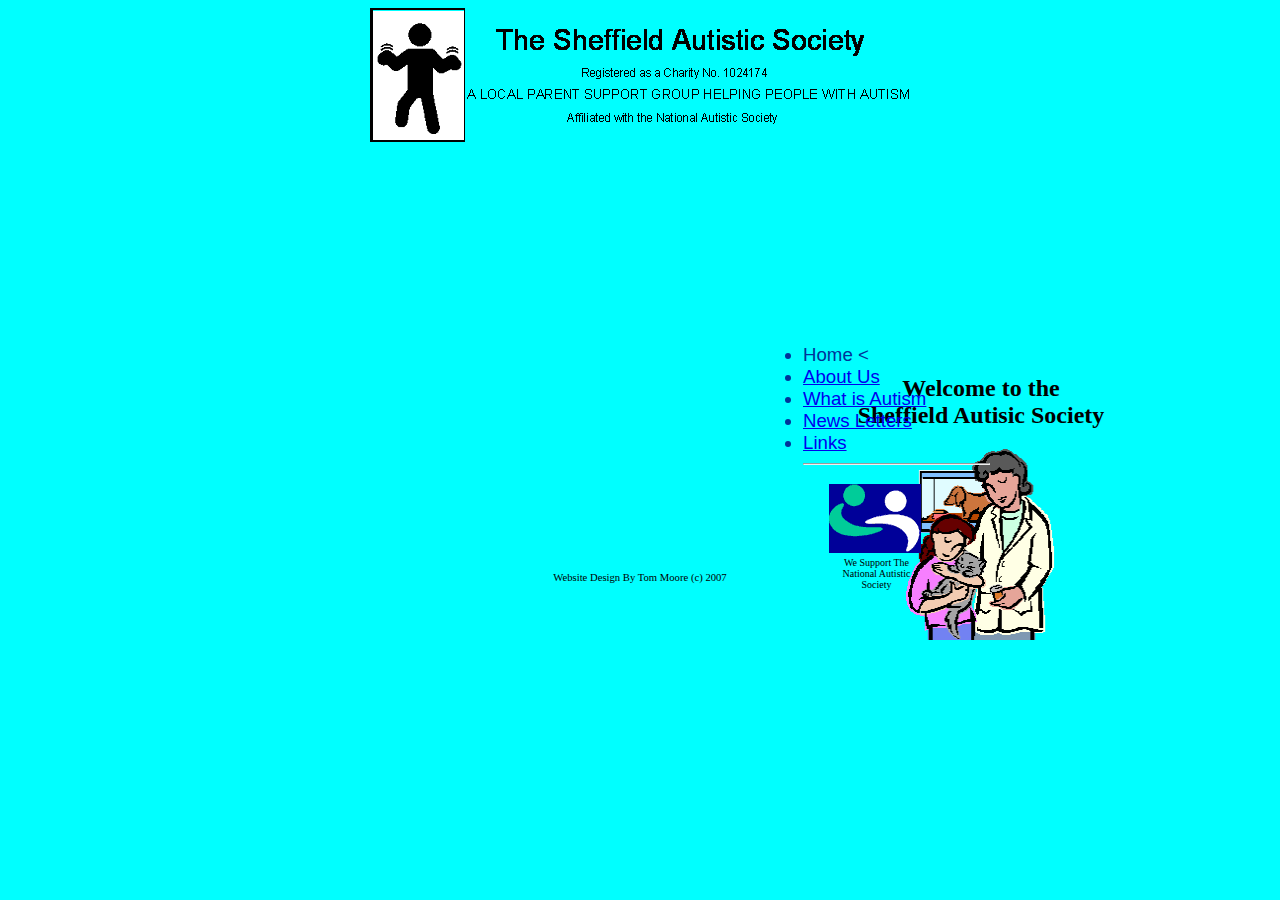
<file: Shauties/index.html>
<!DOCTYPE html PUBLIC "-//W3C//DTD XHTML 1.0 Transitional//EN" "http://www.w3.org/TR/xhtml1/DTD/xhtml1-transitional.dtd">
<html xmlns="http://www.w3.org/1999/xhtml">
<head>
<meta http-equiv="Content-Type" content="text/html; charset=iso-8859-1" />
<title>Sheffield Autistic Society</title>
<style type="text/css">
<!--
@import url("stylesheet.css");
.style1 {
	font-size: 14pt;
	font-family: Arial, Helvetica, sans-serif;
	color: #003399;
}
body {
	background-color: #00FFFF;
}
.style4 {font-size: 8pt}
.style2 {font-size: 10px}
.style6 {font-size: 10pt; font-family: Arial, Helvetica, sans-serif; color: #003399; }
-->
</style>
</head>

<body>
<div id="header" align="center"><img src="index_clip_image002.gif" alt="Sheffield Autisic Society" width="540" height="135" longdesc="Sheffield Autisic Society Logo" align="middle" /></div>
<div id="container">
 <div id = "center" class="column">
   <h2 align="center"><br />
     Welcome to the <br />
     Sheffield Autisic Society </h2>
	 <center><img src="index_clip_image002_0000.gif" alt="mother and Child" width="150" height="191" /></center>
 </div>
 <div id="left" class="column">
   <ul>
     <li class="style1">Home &lt; </li>
     <li class="style1"><a href="aboutus.html">About Us</a></li>
     <li class="style1"><a href="Whatis.html">What is Autism</a></li>
     <li class="style1"><a href="Newsletters.html">News Letters</a></li>
     <li class="style1"><a href="links.html">Links</a>
       <hr />
     </li>
   </ul>
   <table width="101" border="0" align="center">
     <tr>
       <td><a href="http://www.nas.org.uk"><img src="nas_logo_big.gif" alt="National Autistic Society" width="92" height="69" border="0" longdesc="http://www.nas.org.uk" /></a></td>
     </tr>
     <tr>
       <td><div align="center" class="style2">We Support The National Autistic Society </div></td>
     </tr>
   </table>
   <p>&nbsp;</p>
 </div>
</div>
<div align = "center" class="style4" id="footer">Website Design By Tom Moore (c) 2007 </div>
</body>
</html>
</file>
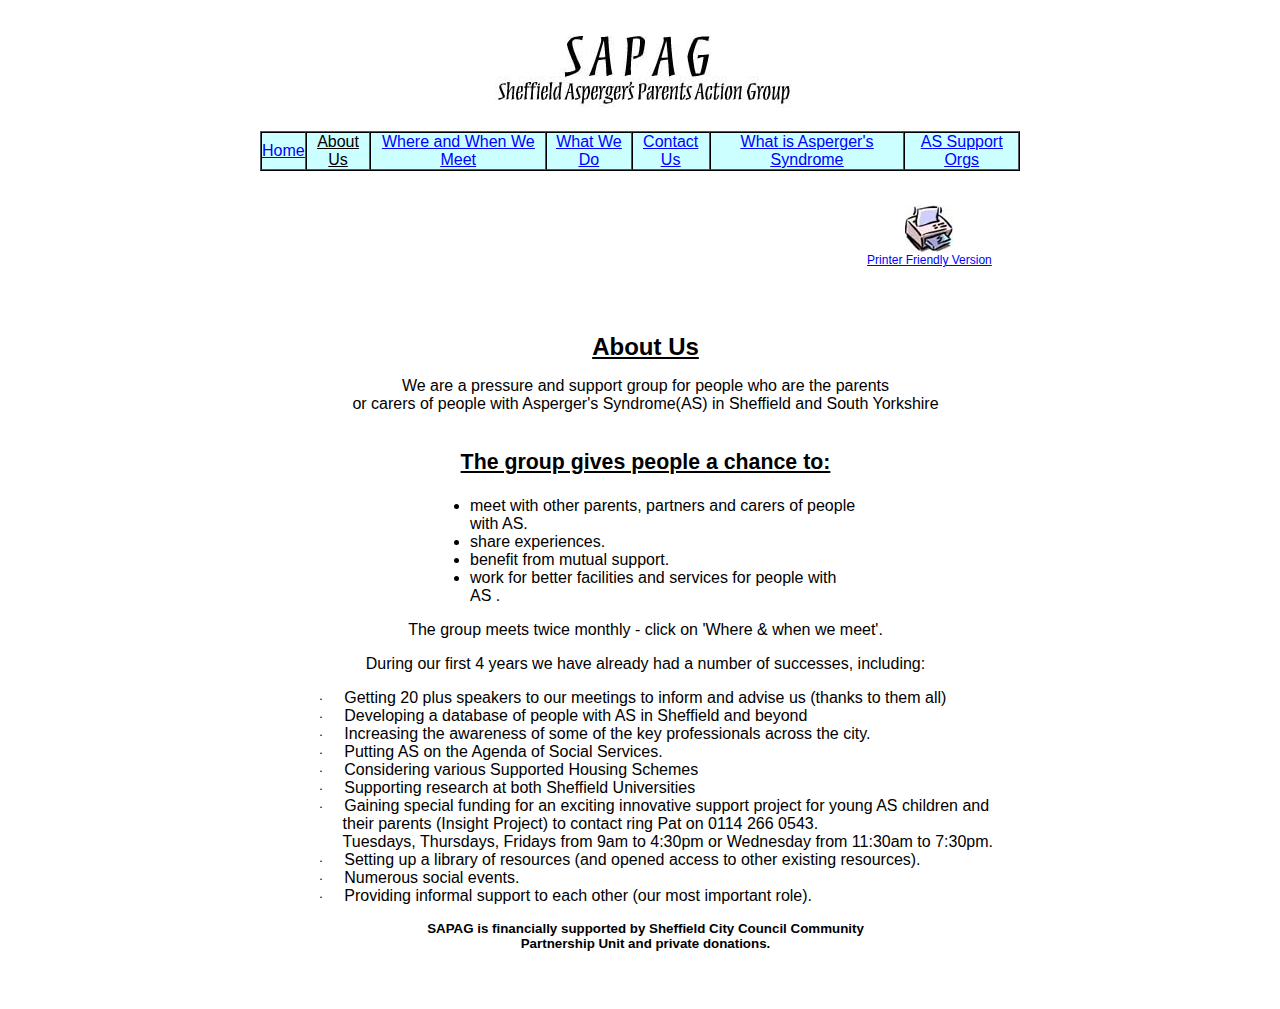
<file: SAPAG Website/AboutUs.html>
<!DOCTYPE HTML PUBLIC "-//W3C//DTD HTML 4.01 Transitional//EN" "http://www.w3.org/TR/html4/loose.dtd">
<html xmlns:v="urn:schemas-microsoft-com:vml" xmlns:o="urn:schemas-microsoft-com:office:office" xmlns:w="urn:schemas-microsoft-com:office:word" xmlns:st1="urn:schemas-microsoft-com:office:smarttags" xmlns="http://www.w3.org/TR/REC-html40"><head>



<meta http-equiv="Content-Type" content="text/html; charset=iso-8859-1">
<meta name="ProgId" content="Word.Document">
<meta name="Generator" content="Microsoft Word 10">
<meta name="Originator" content="Microsoft Word 10">
<link rel="File-List" href="http://www.sheffield-aspergers.org.uk/AboutUs_files/filelist.xml">
<link rel="Edit-Time-Data" href="http://www.sheffield-aspergers.org.uk/AboutUs_files/editdata.mso"><!--[if !mso]>
<style>
v\:* {behavior:url(#default#VML);}
o\:* {behavior:url(#default#VML);}
w\:* {behavior:url(#default#VML);}
.shape {behavior:url(#default#VML);}
</style>
<![endif]--><title>S.A.P.A.G - Sheffield Asperger's Parents Action Group</title>


<o:smarttagtype namespaceuri="urn:schemas-microsoft-com:office:smarttags" name="place"></o:smarttagtype><!--[if gte mso 9]><xml>
 <o:DocumentProperties>
  <o:Author>Pete Sacker</o:Author>
  <o:LastAuthor>Pete Sacker</o:LastAuthor>
  <o:Revision>7</o:Revision>
  <o:TotalTime>15</o:TotalTime>
  <o:Created>2005-01-15T12:50:00Z</o:Created>
  <o:LastSaved>2005-01-16T13:43:00Z</o:LastSaved>
  <o:Pages>1</o:Pages>
  <o:Words>308</o:Words>
  <o:Characters>1756</o:Characters>
  <o:Lines>14</o:Lines>
  <o:Paragraphs>4</o:Paragraphs>
  <o:CharactersWithSpaces>2060</o:CharactersWithSpaces>
  <o:Version>10.6714</o:Version>
 </o:DocumentProperties>
</xml><![endif]--><!--[if gte mso 9]><xml>
 <w:WordDocument>
  <w:BrowserLevel>MicrosoftInternetExplorer4</w:BrowserLevel>
 </w:WordDocument>
</xml><![endif]--><!--[if !mso]><object
 classid="clsid:38481807-CA0E-42D2-BF39-B33AF135CC4D" id=ieooui></object>
<style>
st1\:*{behavior:url(#ieooui) }
</style>
<![endif]-->

<link rel="Stylesheet" type="text/css" media="all" href="AboutUs_files/css.css">
<style>
<!--
 /* Style Definitions */
 p.MsoNormal, li.MsoNormal, div.MsoNormal
	{mso-style-parent:"";
	margin:0cm;
	margin-bottom:.0001pt;
	mso-pagination:widow-orphan;
	font-size:12.0pt;
	font-family:"Times New Roman";
	mso-fareast-font-family:"Times New Roman";}
h2
	{mso-margin-top-alt:auto;
	margin-right:0cm;
	mso-margin-bottom-alt:auto;
	margin-left:0cm;
	mso-pagination:widow-orphan;
	mso-outline-level:2;
	font-size:18.0pt;
	font-family:"Times New Roman";
	font-weight:bold;}
a:link, span.MsoHyperlink
	{color:blue;
	text-decoration:underline;
	text-underline:single;}
a:visited, span.MsoHyperlinkFollowed
	{color:blue;
	text-decoration:underline;
	text-underline:single;}
p
	{mso-margin-top-alt:auto;
	margin-right:0cm;
	mso-margin-bottom-alt:auto;
	margin-left:0cm;
	mso-pagination:widow-orphan;
	font-size:12.0pt;
	font-family:"Times New Roman";
	mso-fareast-font-family:"Times New Roman";}
p.navagation, li.navagation, div.navagation
	{mso-style-name:navagation;
	mso-margin-top-alt:auto;
	margin-right:0cm;
	mso-margin-bottom-alt:auto;
	margin-left:0cm;
	mso-pagination:widow-orphan;
	font-size:12.0pt;
	mso-fareast-font-family:"Times New Roman";}
p.header1, li.header1, div.header1
	{mso-style-name:header1;
	mso-margin-top-alt:auto;
	margin-right:0cm;
	mso-margin-bottom-alt:auto;
	margin-left:0cm;
	mso-pagination:widow-orphan;
	font-size:18.0pt;
	mso-fareast-font-family:"Times New Roman";}
p.header2, li.header2, div.header2
	{mso-style-name:header2;
	mso-margin-top-alt:auto;
	margin-right:0cm;
	mso-margin-bottom-alt:auto;
	margin-left:0cm;
	mso-pagination:widow-orphan;
	font-size:16.0pt;
	mso-fareast-font-family:"Times New Roman";
	font-weight:bold;}
p.pv, li.pv, div.pv
	{mso-style-name:pv;
	mso-margin-top-alt:auto;
	margin-right:0cm;
	mso-margin-bottom-alt:auto;
	margin-left:0cm;
	mso-pagination:widow-orphan;
	font-size:12.0pt;
	mso-fareast-font-family:"Times New Roman";}
p.data, li.data, div.data
	{mso-style-name:data;
	mso-margin-top-alt:auto;
	margin-right:0cm;
	mso-margin-bottom-alt:auto;
	margin-left:0cm;
	mso-pagination:widow-orphan;
	font-size:12.0pt;
	mso-fareast-font-family:"Times New Roman";}
p.dataheader, li.dataheader, div.dataheader
	{mso-style-name:dataheader;
	mso-margin-top-alt:auto;
	margin-right:0cm;
	mso-margin-bottom-alt:auto;
	margin-left:0cm;
	mso-pagination:widow-orphan;
	font-size:12.0pt;
	mso-fareast-font-family:"Times New Roman";
	font-weight:bold;}
p.ul2, li.ul2, div.ul2
	{mso-style-name:ul2;
	mso-margin-top-alt:auto;
	margin-right:0cm;
	mso-margin-bottom-alt:auto;
	margin-left:0cm;
	mso-pagination:widow-orphan;
	font-size:14.0pt;
	mso-fareast-font-family:"Times New Roman";}
p.link, li.link, div.link
	{mso-style-name:link;
	mso-margin-top-alt:auto;
	margin-right:0cm;
	mso-margin-bottom-alt:auto;
	margin-left:0cm;
	mso-pagination:widow-orphan;
	font-size:12.0pt;
	font-family:"Times New Roman";
	mso-fareast-font-family:"Times New Roman";}
p.other, li.other, div.other
	{mso-style-name:other;
	mso-margin-top-alt:auto;
	margin-right:0cm;
	mso-margin-bottom-alt:auto;
	margin-left:0cm;
	mso-pagination:widow-orphan;
	font-size:14.0pt;
	mso-fareast-font-family:"Times New Roman";
	font-weight:bold;}
p.style1, li.style1, div.style1
	{mso-style-name:style1;
	mso-margin-top-alt:auto;
	margin-right:0cm;
	mso-margin-bottom-alt:auto;
	margin-left:0cm;
	mso-pagination:widow-orphan;
	font-size:12.0pt;
	font-family:"Times New Roman";
	mso-fareast-font-family:"Times New Roman";}
p.style2, li.style2, div.style2
	{mso-style-name:style2;
	mso-margin-top-alt:auto;
	margin-right:0cm;
	mso-margin-bottom-alt:auto;
	margin-left:0cm;
	mso-pagination:widow-orphan;
	font-size:12.0pt;
	font-family:"Times New Roman";
	mso-fareast-font-family:"Times New Roman";}
span.other1
	{mso-style-name:other1;
	mso-ansi-font-size:14.0pt;
	mso-bidi-font-size:14.0pt;
	font-family:Arial;
	mso-ascii-font-family:Arial;
	mso-hansi-font-family:Arial;
	mso-bidi-font-family:Arial;
	mso-text-animation:none;
	font-weight:bold;
	text-decoration:none;
	text-underline:none;
	text-decoration:none;
	text-line-through:none;}
span.pv1
	{mso-style-name:pv1;
	mso-ansi-font-size:9.0pt;
	mso-bidi-font-size:9.0pt;
	font-family:Arial;
	mso-ascii-font-family:Arial;
	mso-hansi-font-family:Arial;
	mso-bidi-font-family:Arial;}
@page Section1
	{size:595.3pt 841.9pt;
	margin:72.0pt 90.0pt 72.0pt 90.0pt;
	mso-header-margin:35.4pt;
	mso-footer-margin:35.4pt;
	mso-paper-source:0;}
div.Section1
	{page:Section1;}
 /* List Definitions */
 @list l0
	{mso-list-id:852766686;
	mso-list-template-ids:823401366;}
@list l0:level1
	{mso-level-number-format:bullet;
	mso-level-text:\F0B7;
	mso-level-tab-stop:36.0pt;
	mso-level-number-position:left;
	text-indent:-18.0pt;
	mso-ansi-font-size:10.0pt;
	font-family:Symbol;}
@list l1
	{mso-list-id:891186976;
	mso-list-template-ids:-1142493114;}
@list l1:level1
	{mso-level-number-format:bullet;
	mso-level-text:\F0B7;
	mso-level-tab-stop:36.0pt;
	mso-level-number-position:left;
	text-indent:-18.0pt;
	mso-ansi-font-size:10.0pt;
	font-family:Symbol;}
@list l1:level2
	{mso-level-tab-stop:72.0pt;
	mso-level-number-position:left;
	text-indent:-18.0pt;}
@list l1:level3
	{mso-level-tab-stop:108.0pt;
	mso-level-number-position:left;
	text-indent:-18.0pt;}
@list l1:level4
	{mso-level-tab-stop:144.0pt;
	mso-level-number-position:left;
	text-indent:-18.0pt;}
@list l1:level5
	{mso-level-tab-stop:180.0pt;
	mso-level-number-position:left;
	text-indent:-18.0pt;}
@list l1:level6
	{mso-level-tab-stop:216.0pt;
	mso-level-number-position:left;
	text-indent:-18.0pt;}
@list l1:level7
	{mso-level-tab-stop:252.0pt;
	mso-level-number-position:left;
	text-indent:-18.0pt;}
@list l1:level8
	{mso-level-tab-stop:288.0pt;
	mso-level-number-position:left;
	text-indent:-18.0pt;}
@list l1:level9
	{mso-level-tab-stop:324.0pt;
	mso-level-number-position:left;
	text-indent:-18.0pt;}
@list l2
	{mso-list-id:2079210260;
	mso-list-template-ids:1494227714;}
@list l2:level1
	{mso-level-number-format:bullet;
	mso-level-text:\F0B7;
	mso-level-tab-stop:36.0pt;
	mso-level-number-position:left;
	text-indent:-18.0pt;
	mso-ansi-font-size:10.0pt;
	font-family:Symbol;}
@list l2:level2
	{mso-level-tab-stop:72.0pt;
	mso-level-number-position:left;
	text-indent:-18.0pt;}
@list l2:level3
	{mso-level-tab-stop:108.0pt;
	mso-level-number-position:left;
	text-indent:-18.0pt;}
@list l2:level4
	{mso-level-tab-stop:144.0pt;
	mso-level-number-position:left;
	text-indent:-18.0pt;}
@list l2:level5
	{mso-level-tab-stop:180.0pt;
	mso-level-number-position:left;
	text-indent:-18.0pt;}
@list l2:level6
	{mso-level-tab-stop:216.0pt;
	mso-level-number-position:left;
	text-indent:-18.0pt;}
@list l2:level7
	{mso-level-tab-stop:252.0pt;
	mso-level-number-position:left;
	text-indent:-18.0pt;}
@list l2:level8
	{mso-level-tab-stop:288.0pt;
	mso-level-number-position:left;
	text-indent:-18.0pt;}
@list l2:level9
	{mso-level-tab-stop:324.0pt;
	mso-level-number-position:left;
	text-indent:-18.0pt;}
ol
	{margin-bottom:0cm;}
ul
	{margin-bottom:0cm;}
-->
</style><!--[if gte mso 10]>
<style>
 /* Style Definitions */
 table.MsoNormalTable
	{mso-style-name:"Table Normal";
	mso-tstyle-rowband-size:0;
	mso-tstyle-colband-size:0;
	mso-style-noshow:yes;
	mso-style-parent:"";
	mso-padding-alt:0cm 5.4pt 0cm 5.4pt;
	mso-para-margin:0cm;
	mso-para-margin-bottom:.0001pt;
	mso-pagination:widow-orphan;
	font-size:10.0pt;
	font-family:"Times New Roman";}
</style>
<![endif]-->

<script language="JavaScript" type="text/JavaScript">
<!--
function MM_reloadPage(init) {  //reloads the window if Nav4 resized
  if (init==true) with (navigator) {if ((appName=="Netscape")&&(parseInt(appVersion)==4)) {
    document.MM_pgW=innerWidth; document.MM_pgH=innerHeight; onresize=MM_reloadPage; }}
  else if (innerWidth!=document.MM_pgW || innerHeight!=document.MM_pgH) location.reload();
}
MM_reloadPage(true);
//-->
</script></head><body style="" lang="EN-GB" link="blue" vlink="blue">

<div class="Section1">

<div align="center">

<table class="MsoNormalTable" style="width: 570pt;" border="0" cellpadding="0" cellspacing="0" height="100%" width="760">
<!--DWLayoutTable-->
 <tbody><tr style="height: 92.25pt;">
  <td colspan="3" style="padding: 0cm; height: 92.25pt;" halign="center">
  <p class="MsoNormal" style="text-align: center;" align="center"><span style="font-family: Arial;"><img id="_x0000_i1025" src="AboutUs_files/sapag.jpg" alt="Sheffield Asperger's Parents Action Group" align="absmiddle" height="100" width="355"><o:p></o:p></span></p>
  </td>
 </tr>
 <tr style="height: 20.25pt;">
  <td colspan="3" style="padding: 0cm; height: 20.25pt;" valign="top">
  <table class="MsoNormalTable" style="background: rgb(204, 255, 255) none repeat scroll 0%; width: 100%; -moz-background-clip: -moz-initial; -moz-background-origin: -moz-initial; -moz-background-inline-policy: -moz-initial;" border="0" cellpadding="0" cellspacing="0" width="100%">
<!--DWLayoutTable-->
   <tbody><tr style="height: 20.25pt;">
    <td style="padding: 0cm; width: 570pt; height: 20.25pt;" width="760">
    <table class="MsoNormalTable" style="border: 1pt outset black; background: rgb(204, 255, 255) none repeat scroll 0%; width: 100%; -moz-background-clip: -moz-initial; -moz-background-origin: -moz-initial; -moz-background-inline-policy: -moz-initial;" border="1" cellpadding="0" cellspacing="0" width="100%">
     <tbody><tr style="">
      <td style="border: 1pt inset black; padding: 0cm;">
      <p class="MsoNormal" style="text-align: center;" align="center"><u><span style="font-family: Arial;"><a href="http://www.sheffield-aspergers.org.uk/index.html">Home</a><o:p></o:p></span></u></p>
      </td>
      <td style="border: 1pt inset black; padding: 0cm;">
      <p class="MsoNormal" style="text-align: center;" align="center"><u><span style="font-family: Arial;">About Us <o:p></o:p></span></u></p>
      </td>
      <td style="border: 1pt inset black; padding: 0cm;">
      <p class="MsoNormal" style="text-align: center;" align="center"><u><span style="font-family: Arial;"><a href="http://www.sheffield-aspergers.org.uk/WhereandWhenwemeet.html">Where and
      When We Meet </a><o:p></o:p></span></u></p>
      </td>
      <td style="border: 1pt inset black; padding: 0cm;">
      <p class="MsoNormal" style="text-align: center;" align="center"><u><span style="font-family: Arial;"><a href="http://www.sheffield-aspergers.org.uk/Whatwedo.html">What We Do </a><o:p></o:p></span></u></p>
      </td>
      <td style="border: 1pt inset black; padding: 0cm;">
      <p class="MsoNormal" style="text-align: center;" align="center"><u><span style="font-family: Arial;"><a href="http://www.sheffield-aspergers.org.uk/ContactUs.html">Contact Us</a> <o:p></o:p></span></u></p>
      </td>
      <td style="border: 1pt inset black; padding: 0cm;">
      <p class="MsoNormal" style="text-align: center;" align="center"><u><span style="font-family: Arial;"><a href="http://www.sheffield-aspergers.org.uk/whatis.html">What is Asperger's
      Syndrome </a><o:p></o:p></span></u></p>
      </td>
      <td style="border: 1pt inset black; padding: 0cm;">
      <p class="MsoNormal" style="text-align: center;" align="center"><u><span style="font-family: Arial;"><a href="http://www.sheffield-aspergers.org.uk/Links.html">AS Support Orgs</a><o:p></o:p></span></u></p>
      </td>
     </tr>
    </tbody></table>
    <p class="MsoNormal"><span style="font-family: Arial;"><o:p></o:p></span></p>
    </td>
   </tr>
  </tbody></table>
  <p class="MsoNormal"><span style="font-family: Arial;"><o:p></o:p></span></p>
  </td>
 </tr>
 <tr style="height: 29.25pt;">
  <td style="padding: 0cm; width: 26.25pt; height: 29.25pt;" width="35">
  <p class="MsoNormal"><span style="font-family: Arial;">&nbsp;<o:p></o:p></span></p>
  </td>
  <td style="padding: 0cm; width: 525.75pt; height: 29.25pt;" width="701">
  <p class="MsoNormal"><span style="font-family: Arial;">&nbsp;<o:p></o:p></span></p>
  <table class="MsoNormalTable" style="width: 19%;" align="right" border="0" cellpadding="0" cellspacing="0" width="19%">
   <tbody><tr style="">
    <td style="padding: 0cm;">
    <p style="text-align: center;" align="center"><span style="font-family: Arial;"><a href="http://www.sheffield-aspergers.org.uk/aboutUs-pf.html"><span style="text-decoration: none;"><img id="_x0000_i1026" src="AboutUs_files/printer-friendly.jpg" border="0" height="48" width="48"></span></a><br>
    </span><span class="pv1"><span style="font-size: 9pt;"><a href="http://www.sheffield-aspergers.org.uk/index-pf.html">Printer
    Friendly Version</a> </span></span><span style="font-family: Arial;"><o:p></o:p></span></p>
    </td>
   </tr>
  </tbody></table>
  <p class="MsoNormal"><span style="font-family: Arial;"><o:p></o:p></span></p>
  </td>
  <td style="padding: 0cm; width: 18pt; height: 29.25pt;" width="24">
  <p class="MsoNormal"><span style="font-family: Arial;">&nbsp;<o:p></o:p></span></p>
  </td>
 </tr>
 <tr style="height: 358.5pt;">
  <td style="padding: 0cm; height: 358.5pt;">
  <p class="MsoNormal"><span style="font-family: Arial;"><o:p>&nbsp;</o:p></span></p>
  </td>
  <td style="padding: 0cm; height: 358.5pt;" valign="top">
  <table class="MsoNormalTable" style="width: 100%;" border="0" cellpadding="0" cellspacing="0" width="100%">
<!--DWLayoutTable-->
   <tbody><tr style="height: 358.5pt;">
    <td style="padding: 0cm; width: 522.75pt; height: 358.5pt;" valign="top" width="697">
    <p style="text-align: center;" align="center">&nbsp;<u><span style="font-size: 8pt;"><o:p></o:p></span></u></p>
    <h2 style="margin: 0cm 0cm 0.0001pt; text-align: center;" align="center"><u><span style="font-family: Arial;">About Us<o:p></o:p></span></u></h2>
    <p class="style2" style="text-align: center;" align="center"><span style="font-family: Arial;">We are a pressure and support group for people who
    are the parents<br>
    or carers of people with Asperger's Syndrome(AS) in Sheffield and </span><st1:place><span style="font-family: Arial;">South Yorkshire</span></st1:place><span style="font-family: Arial;"><o:p></o:p></span></p>
    <div align="center">
    <table class="MsoNormalTable" style="width: 323.25pt;" border="0" cellpadding="0" cellspacing="0" height="146" width="431">
     <tbody><tr style="">
      <td style="padding: 0cm; width: 323.25pt;" valign="top" width="431">
      <p class="header2" style="text-align: center;" align="center">The group gives
      people a chance to:</p>
      <ul type="disc">
       <li class="MsoNormal" style=""><span style="font-family: Arial;">meet with other parents, partners and
           carers of people with AS.<o:p></o:p></span></li>
       <li class="MsoNormal" style=""><span style="font-family: Arial;">share experiences.<o:p></o:p></span></li>
       <li class="MsoNormal" style=""><span style="font-family: Arial;">benefit from mutual support.<o:p></o:p></span></li>
       <li class="MsoNormal" style=""><span style="font-family: Arial;">work for better facilities and services
           for people with AS .<o:p></o:p></span></li>
      </ul>
      </td>
     </tr>
    </tbody></table>
    </div>
    <p class="style2" style="text-align: center;" align="center"><span style="font-family: Arial;">The group meets twice monthly - click on 'Where
    &amp; when we meet'. <o:p></o:p></span></p>
    <p class="style2" style="text-align: center;" align="center"><span style="font-family: Arial;">During our first 4 years we have already had a
    number of successes, including: <o:p></o:p></span></p>
    <p class="MsoNormal" style="margin-left: 35.7pt; text-indent: -17.85pt;"><!--[if !supportLists]--><span style="font-size: 10pt; font-family: Symbol;"><span style="">�<span style="font-family: &quot;Times New Roman&quot;; font-style: normal; font-variant: normal; font-weight: normal; font-size: 7pt; line-height: normal; font-size-adjust: none; font-stretch: normal;">&nbsp;&nbsp;&nbsp;&nbsp;&nbsp;&nbsp;&nbsp;&nbsp;
    </span></span></span><!--[endif]--><span style="font-family: Arial;">Getting 20 plus
    speakers to our meetings to inform and advise us (thanks to them all)<o:p></o:p></span></p>
    <p class="MsoNormal" style="margin-left: 35.7pt; text-indent: -17.85pt;"><!--[if !supportLists]--><span style="font-size: 10pt; font-family: Symbol;"><span style="">�<span style="font-family: &quot;Times New Roman&quot;; font-style: normal; font-variant: normal; font-weight: normal; font-size: 7pt; line-height: normal; font-size-adjust: none; font-stretch: normal;">&nbsp;&nbsp;&nbsp;&nbsp;&nbsp;&nbsp;&nbsp;&nbsp;
    </span></span></span><!--[endif]--><span style="font-family: Arial;">Developing a
    database of people with AS in Sheffield and beyond<o:p></o:p></span></p>
    <p class="MsoNormal" style="margin-left: 35.7pt; text-indent: -17.85pt;"><!--[if !supportLists]--><span style="font-size: 10pt; font-family: Symbol;"><span style="">�<span style="font-family: &quot;Times New Roman&quot;; font-style: normal; font-variant: normal; font-weight: normal; font-size: 7pt; line-height: normal; font-size-adjust: none; font-stretch: normal;">&nbsp;&nbsp;&nbsp;&nbsp;&nbsp;&nbsp;&nbsp;&nbsp;
    </span></span></span><!--[endif]--><span style="font-family: Arial;">Increasing
    the awareness of some of the key professionals across the city.<o:p></o:p></span></p>
    <p class="MsoNormal" style="margin-left: 35.7pt; text-indent: -17.85pt;"><!--[if !supportLists]--><span style="font-size: 10pt; font-family: Symbol;"><span style="">�<span style="font-family: &quot;Times New Roman&quot;; font-style: normal; font-variant: normal; font-weight: normal; font-size: 7pt; line-height: normal; font-size-adjust: none; font-stretch: normal;">&nbsp;&nbsp;&nbsp;&nbsp;&nbsp;&nbsp;&nbsp;&nbsp;
    </span></span></span><!--[endif]--><span style="font-family: Arial;">Putting AS
    on the Agenda of Social Services.<o:p></o:p></span></p>
    <p class="MsoNormal" style="margin-left: 35.7pt; text-indent: -17.85pt;"><!--[if !supportLists]--><span style="font-size: 10pt; font-family: Symbol;"><span style="">�<span style="font-family: &quot;Times New Roman&quot;; font-style: normal; font-variant: normal; font-weight: normal; font-size: 7pt; line-height: normal; font-size-adjust: none; font-stretch: normal;">&nbsp;&nbsp;&nbsp;&nbsp;&nbsp;&nbsp;&nbsp;&nbsp;
    </span></span></span><!--[endif]--><span style="font-family: Arial;">Considering
    various Supported Housing Schemes<o:p></o:p></span></p>
    <p class="MsoNormal" style="margin-left: 35.7pt; text-indent: -17.85pt;"><!--[if !supportLists]--><span style="font-size: 10pt; font-family: Symbol;"><span style="">�<span style="font-family: &quot;Times New Roman&quot;; font-style: normal; font-variant: normal; font-weight: normal; font-size: 7pt; line-height: normal; font-size-adjust: none; font-stretch: normal;">&nbsp;&nbsp;&nbsp;&nbsp;&nbsp;&nbsp;&nbsp;&nbsp;
    </span></span></span><!--[endif]--><span style="font-family: Arial;">Supporting
    research at both Sheffield Universities<o:p></o:p></span></p>
    <p class="MsoNormal" style="margin-left: 35.7pt; text-indent: -17.85pt;"><!--[if !supportLists]--><span style="font-size: 10pt; font-family: Symbol;"><span style="">�<span style="font-family: &quot;Times New Roman&quot;; font-style: normal; font-variant: normal; font-weight: normal; font-size: 7pt; line-height: normal; font-size-adjust: none; font-stretch: normal;">&nbsp;&nbsp;&nbsp;&nbsp;&nbsp;&nbsp;&nbsp;&nbsp;
    </span></span></span><!--[endif]--><span style="font-family: Arial;">Gaining
    special funding for an exciting innovative support project for young AS
    children and their parents (Insight Project) to contact ring Pat on 0114
    266 0543.<br>
    Tuesdays, Thursdays, Fridays from 9am to 4:30pm or Wednesday from 11:30am
    to 7:30pm.<o:p></o:p></span></p>
    <p class="MsoNormal" style="margin-left: 35.7pt; text-indent: -17.85pt;"><!--[if !supportLists]--><span style="font-size: 10pt; font-family: Symbol;"><span style="">�<span style="font-family: &quot;Times New Roman&quot;; font-style: normal; font-variant: normal; font-weight: normal; font-size: 7pt; line-height: normal; font-size-adjust: none; font-stretch: normal;">&nbsp;&nbsp;&nbsp;&nbsp;&nbsp;&nbsp;&nbsp;&nbsp;
    </span></span></span><!--[endif]--><span style="font-family: Arial;">Setting up a
    library of resources (and opened access to other existing resources).<o:p></o:p></span></p>
    <p class="MsoNormal" style="margin-left: 35.7pt; text-indent: -17.85pt;"><!--[if !supportLists]--><span style="font-size: 10pt; font-family: Symbol;"><span style="">�<span style="font-family: &quot;Times New Roman&quot;; font-style: normal; font-variant: normal; font-weight: normal; font-size: 7pt; line-height: normal; font-size-adjust: none; font-stretch: normal;">&nbsp;&nbsp;&nbsp;&nbsp;&nbsp;&nbsp;&nbsp;&nbsp;
    </span></span></span><!--[endif]--><span style="font-family: Arial;">Numerous
    social events.<o:p></o:p></span></p>
    <p class="MsoNormal" style="margin-left: 35.7pt; text-indent: -17.85pt;"><!--[if !supportLists]--><span style="font-size: 10pt; font-family: Symbol;"><span style="">�<span style="font-family: &quot;Times New Roman&quot;; font-style: normal; font-variant: normal; font-weight: normal; font-size: 7pt; line-height: normal; font-size-adjust: none; font-stretch: normal;">&nbsp;&nbsp;&nbsp;&nbsp;&nbsp;&nbsp;&nbsp;&nbsp;
    </span></span></span><!--[endif]--><span style="font-family: Arial;">Providing
    informal support to each other (our most important role).<o:p></o:p></span></p>
    <p style="text-align: center;" align="center"><span class="other1"><span style="font-size: 10pt;">SAPAG is financially supported by Sheffield City
    Council Community</span></span><b><span style="font-size: 10pt; font-family: Arial;"><br>
    <span class="other1"><span style="">Partnership Unit and private donations.</span></span></span></b><span style="font-size: 10pt; font-family: Arial;"><o:p></o:p></span></p>
    </td>
   </tr>
  </tbody></table>
  <p class="MsoNormal"><span style="font-family: Arial;"><o:p></o:p></span></p>
  </td>
  <td style="padding: 0cm; height: 358.5pt;">
  <p class="MsoNormal"><span style="font-family: Arial;"><o:p>&nbsp;</o:p></span></p>
  </td>
 </tr>
 <tr style="height: 11.25pt;">
  <td style="padding: 0cm; height: 11.25pt;">
  <p class="MsoNormal"><span style="font-size: 11pt; font-family: Arial;"><o:p>&nbsp;</o:p></span></p>
  </td>
  <td style="padding: 0cm; height: 11.25pt;">
  <p class="MsoNormal"><span style="font-size: 11pt; font-family: Arial;"><o:p>&nbsp;</o:p></span></p>
  </td>
  <td style="padding: 0cm; height: 11.25pt;">
  <p class="MsoNormal"><span style="font-size: 11pt; font-family: Arial;"><o:p>&nbsp;</o:p></span></p>
  </td>
 </tr>
</tbody></table>

</div>

<p class="MsoNormal"><o:p>&nbsp;</o:p></p>

</div>


</body></html>
</file>
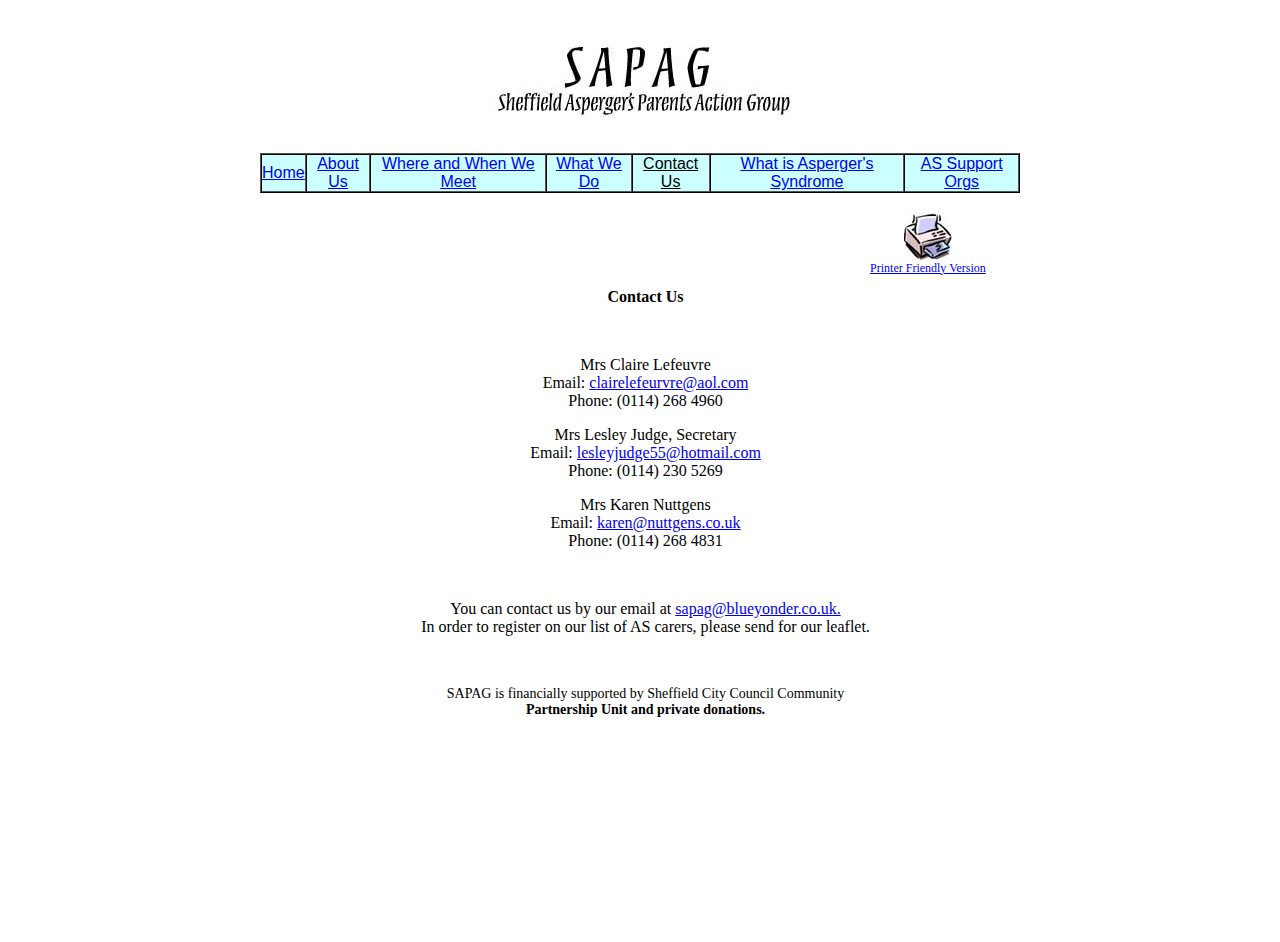
<file: SAPAG Website/ContactUs.html>
<html><head></head><body><div class="Section1">
<div align="center">
<table class="MsoNormalTable" style="width: 570pt;" border="0" cellpadding="0" cellspacing="0" height="100%" width="760"><!--DWLayoutTable-->
<tbody>
<tr style="height: 92.25pt;">
<td style="padding: 0cm; height: 92.25pt;" colspan="3" halign="center">
<p class="MsoNormal" style="text-align: center;" align="center"><span style="font-family: Arial;"><img id="_x0000_i1025" alt="Sheffield Asperger's Parents Action Group" src="ContactUs_files/sapag.jpg" height="100" width="355"><o:p></o:p></span></p></td></tr>
<tr style="height: 20.25pt;">
<td style="padding: 0cm; height: 20.25pt;" colspan="3" valign="top">
<div>
<table class="MsoNormalTable" style="background: rgb(204, 255, 255) none repeat scroll 0%; -moz-background-clip: -moz-initial; -moz-background-origin: -moz-initial; -moz-background-inline-policy: -moz-initial; width: 100%;" border="0" cellpadding="0" cellspacing="0" width="100%"><!--DWLayoutTable-->
<tbody>
<tr style="height: 20.25pt;">
<td style="padding: 0cm; width: 570pt; height: 20.25pt;" width="760">
<div>
<table class="MsoNormalTable" style="border: 1pt outset black; background: rgb(204, 255, 255) none repeat scroll 0%; -moz-background-clip: -moz-initial; -moz-background-origin: -moz-initial; -moz-background-inline-policy: -moz-initial; width: 100%;" border="1" cellpadding="0" cellspacing="0" width="100%">
<tbody>
<tr style="">
<td style="border: 1pt inset black; padding: 0cm;">
<p class="MsoNormal" style="text-align: center;" align="center"><u><span style="font-family: Arial;"><a href="http://www.sheffield-aspergers.org.uk/index.html">Home</a><o:p></o:p></span></u></p></td>
<td style="border: 1pt inset black; padding: 0cm;">
<p class="MsoNormal" style="text-align: center;" align="center"><u><span style="font-family: Arial;"><a href="http://www.sheffield-aspergers.org.uk/AboutUs.html">About Us </a><o:p></o:p></span></u></p></td>
<td style="border: 1pt inset black; padding: 0cm;">
<p class="MsoNormal" style="text-align: center;" align="center"><u><span style="font-family: Arial;"><a href="http://www.sheffield-aspergers.org.uk/WhereandWhenwemeet.html">Where and When We Meet </a><o:p></o:p></span></u></p></td>
<td style="border: 1pt inset black; padding: 0cm;">
<p class="MsoNormal" style="text-align: center;" align="center"><u><span style="font-family: Arial;"><a href="http://www.sheffield-aspergers.org.uk/Whatwedo.html">What We Do </a><o:p></o:p></span></u></p></td>
<td style="border: 1pt inset black; padding: 0cm;">
<p class="MsoNormal" style="text-align: center;" align="center"><u><span style="font-family: Arial;">Contact Us <o:p></o:p></span></u></p></td>
<td style="border: 1pt inset black; padding: 0cm;">
<p class="MsoNormal" style="text-align: center;" align="center"><u><span style="font-family: Arial;"><a href="http://www.sheffield-aspergers.org.uk/whatis.html">What is Asperger's Syndrome </a><o:p></o:p></span></u></p></td>
<td style="border: 1pt inset black; padding: 0cm;">
<p class="MsoNormal" style="text-align: center;" align="center"><u><span style="font-family: Arial;"><a href="http://www.sheffield-aspergers.org.uk/Links.html">AS Support Orgs</a><o:p></o:p></span></u></p></td></tr></tbody></table></div>
<p class="MsoNormal"><u><span style="font-family: Arial;"><o:p></o:p></span></u></p></td></tr></tbody></table></div>
<p class="MsoNormal"><u><span style="font-family: Arial;"><o:p></o:p></span></u></p></td></tr>
<tr style="height: 29.25pt;">
<td style="padding: 0cm; width: 26.25pt; height: 29.25pt;" width="35">
<p class="MsoNormal"><span style="font-family: Arial;">&nbsp;<o:p></o:p></span></p></td>
<td style="padding: 0cm; width: 525.75pt; height: 29.25pt;" width="701">
<table class="MsoNormalTable" style="width: 19.42%;" align="right" border="0" cellpadding="0" cellspacing="0" width="19%">
<tbody>
<tr style="height: 55.6pt;">
<td style="padding: 0cm; height: 55.6pt;">
<p class="MsoNormal" style="text-align: center;" align="center"><span style="font-family: Arial;"><a href="http://www.sheffield-aspergers.org.uk/Contact%20Us-pf.html"><span style="text-decoration: none;"><img id="_x0000_i1026" src="ContactUs_files/printer-friendly.jpg" border="0" height="48" width="48"></span></a><br></span><span class="pv1"><span style="font-size: 9pt;"><a href="http://www.sheffield-aspergers.org.uk/ContactUs-pf.html">Printer Friendly Version</a></span></span><span style="font-family: Arial;"> <o:p></o:p></span></p></td></tr></tbody></table>
<p class="MsoNormal"><span style="font-family: Arial;">&nbsp;<o:p></o:p></span></p></td>
<td style="padding: 0cm; width: 18pt; height: 29.25pt;" width="24">
<p class="MsoNormal"><span style="font-family: Arial;">&nbsp;<o:p></o:p></span></p></td></tr>
<tr style="height: 358.5pt;">
<td style="padding: 0cm; height: 358.5pt;">
<p class="MsoNormal"><span style="font-family: Arial;"><o:p>&nbsp;</o:p></span></p></td>
<td style="padding: 0cm; height: 358.5pt;" valign="top">
<table class="MsoNormalTable" style="width: 100%;" border="0" cellpadding="0" cellspacing="0" width="100%"><!--DWLayoutTable-->
<tbody>
<tr style="height: 358.5pt;">
<td style="padding: 0cm; width: 522.75pt; height: 358.5pt;" valign="top" width="697">
<p class="header1" style="text-align: center;" align="center"><b style="">Contact Us<o:p></o:p></b></p>
<p style="text-align: center;" align="center"><span style="font-family: Arial;">&nbsp;<o:p></o:p></span></p>
<p class="data" style="text-align: center;" align="center">Mrs Claire Lefeuvre<br>Email: <a href="mailto:clairelefeurvre@aol.com">clairelefeurvre@aol.com</a><br>Phone: (0114) 268 4960</p>
<p class="data" style="text-align: center;" align="center">Mrs Lesley Judge, Secretary<br>Email: <a href="mailto:lesleyjudge55@hotmail.com">lesleyjudge55@hotmail.com</a><br>
Phone: (0114) 230 5269 </p>
<p class="data" style="text-align: center;" align="center">Mrs Karen Nuttgens<br>Email: <a href="mailto:karen@nuttgens.co.uk">karen@nuttgens.co.uk</a><br>Phone: (0114) 268 4831</p>
<p class="data" style="text-align: center;" align="center"><o:p>&nbsp;</o:p></p>
<p class="data" style="text-align: center;" align="center">You can contact us by our email at <a href="mailto:sapag@blueyonder.co.uk">sapag@blueyonder.co.uk. </a><br>In order to register on our list of AS carers, please send for our leaflet.</p>
<p class="data" style="text-align: center;" align="center"><o:p>&nbsp;</o:p></p>
<p class="data" style="text-align: center;" align="center"><span class="other1"><span style="font-size: 10.5pt;">SAPAG is financially supported by Sheffield City Council Community</span></span><b><span style="font-size: 10.5pt;"><br><span class="other1">Partnership Unit and private donations.</span></span></b></p></td></tr>
<tr style="height: 13.5pt;">
<td style="padding: 0cm; height: 13.5pt;" valign="top">
<p class="MsoNormal"><span style="font-family: Arial;">&nbsp;<o:p></o:p></span></p></td></tr></tbody></table>
<p class="MsoNormal"><span style="font-family: Arial;"><o:p></o:p></span></p></td>
<td style="padding: 0cm; height: 358.5pt;">
<p class="MsoNormal"><span style="font-family: Arial;"><o:p>&nbsp;</o:p></span></p></td></tr>
<tr style="height: 11.25pt;">
<td style="padding: 0cm; height: 11.25pt;">
<p class="MsoNormal"><span style="font-size: 11pt; font-family: Arial;"><o:p>&nbsp;</o:p></span></p></td>
<td style="padding: 0cm; height: 11.25pt;">
<p class="MsoNormal"><span style="font-size: 11pt; font-family: Arial;"><o:p>&nbsp;</o:p></span></p></td>
<td style="padding: 0cm; height: 11.25pt;">
<p class="MsoNormal"><span style="font-size: 11pt; font-family: Arial;"><o:p>&nbsp;</o:p></span></p></td></tr></tbody></table></div>
<p class="MsoNormal"><o:p>&nbsp;</o:p></p></div>
</body></html>
</file>
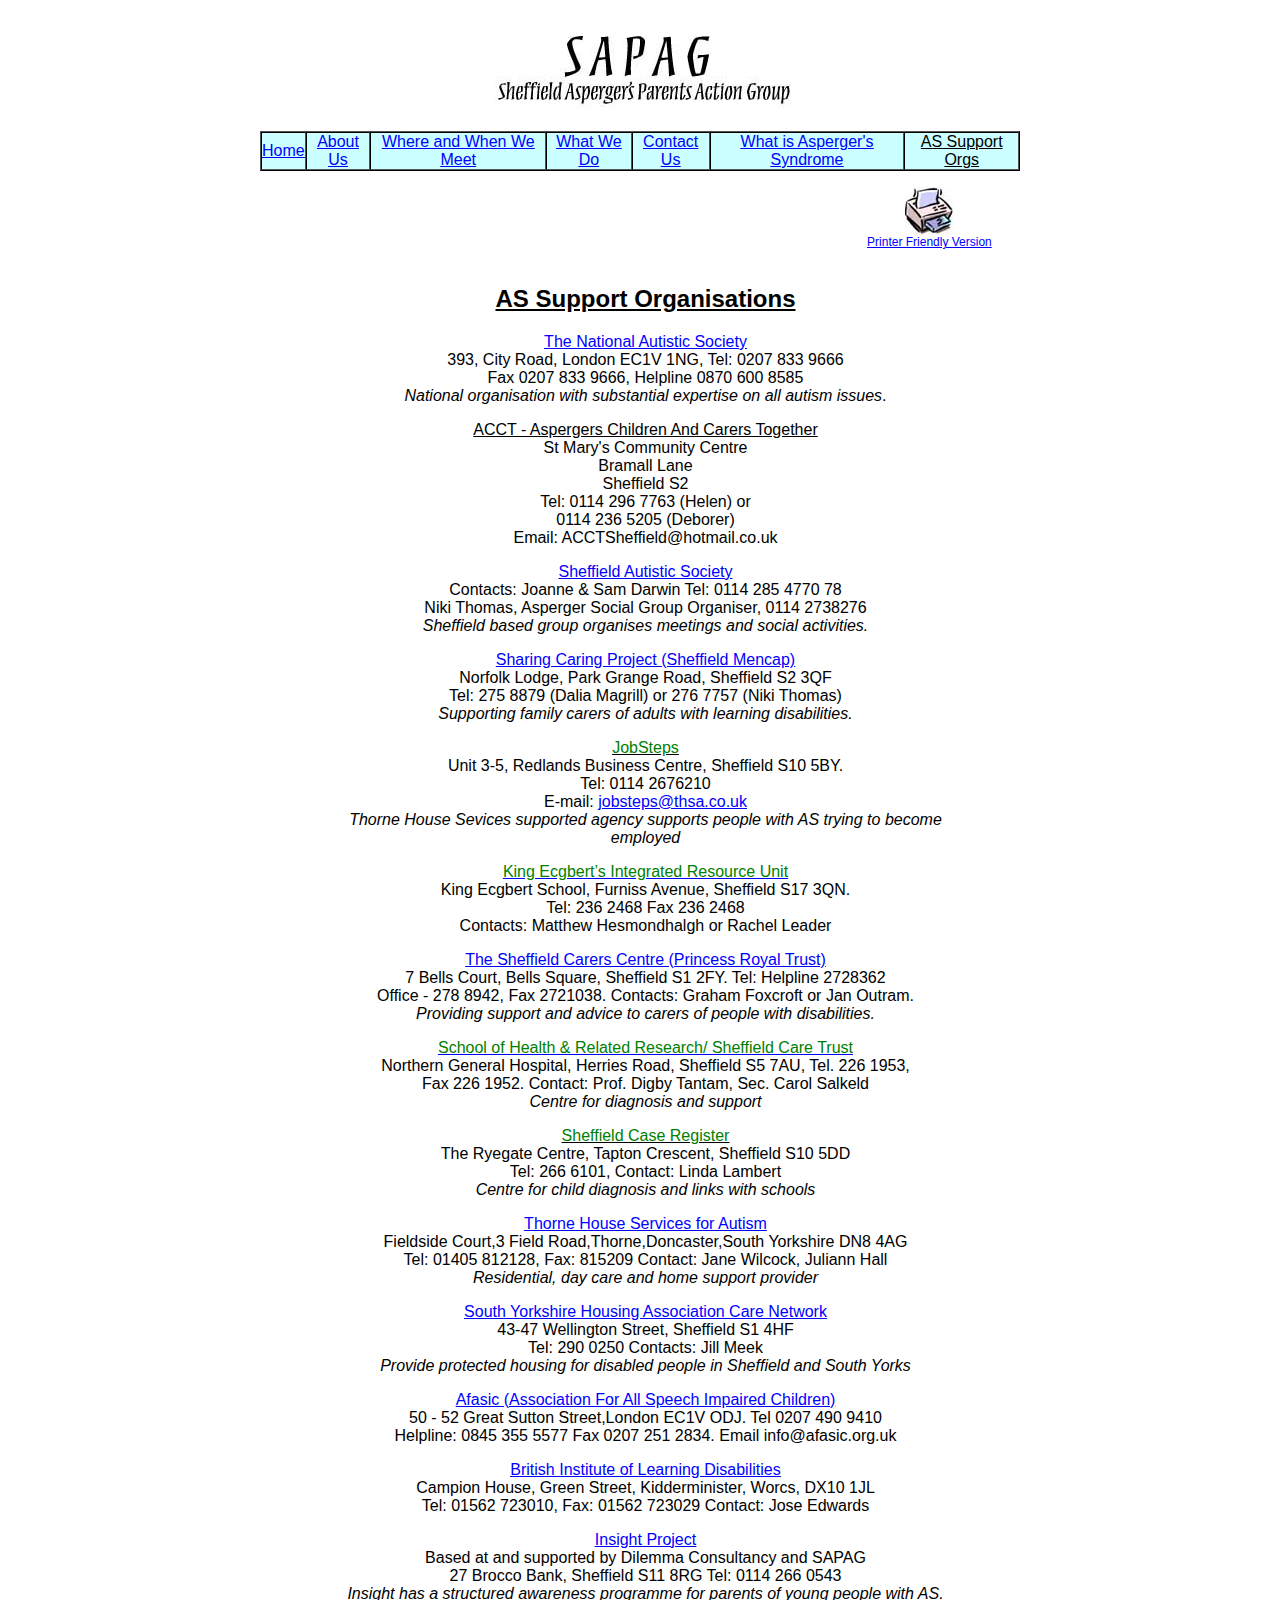
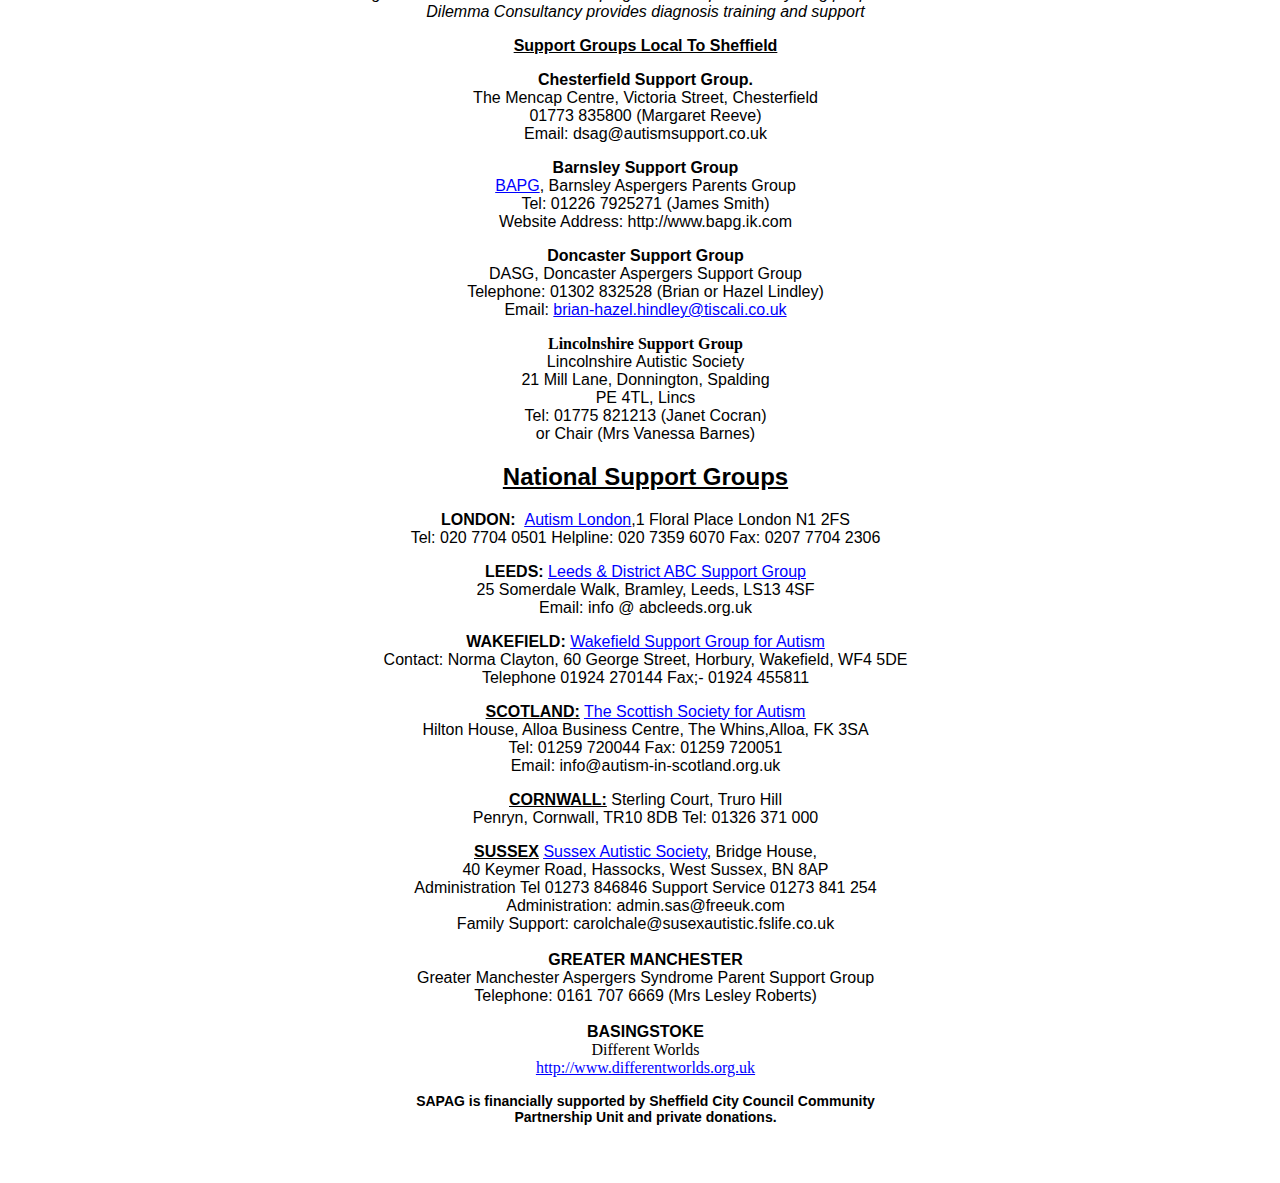
<file: SAPAG Website/Links.html>
<!DOCTYPE HTML PUBLIC "-//W3C//DTD HTML 4.01 Transitional//EN" "http://www.w3.org/TR/html4/loose.dtd">
<html xmlns:v="urn:schemas-microsoft-com:vml" xmlns:o="urn:schemas-microsoft-com:office:office" xmlns:w="urn:schemas-microsoft-com:office:word" xmlns="http://www.w3.org/TR/REC-html40"><head>


<meta http-equiv="Content-Type" content="text/html; charset=iso-8859-1">
<meta name="ProgId" content="Word.Document">
<meta name="Generator" content="Microsoft Word 10">
<meta name="Originator" content="Microsoft Word 10">
<link rel="File-List" href="http://www.sheffield-aspergers.org.uk/Links_files/filelist.xml">
<link rel="Edit-Time-Data" href="http://www.sheffield-aspergers.org.uk/Links_files/editdata.mso"><!--[if !mso]>
<style>
v\:* {behavior:url(#default#VML);}
o\:* {behavior:url(#default#VML);}
w\:* {behavior:url(#default#VML);}
.shape {behavior:url(#default#VML);}
</style>
<![endif]--><title>S.A.P.A.G - Sheffield Asperger's Parents Action Group</title><!--[if gte mso 9]><xml>
<o:DocumentProperties>
 <o:Author>Pete Sacker</o:Author>
 <o:LastAuthor>Pete Sacker</o:LastAuthor>
 <o:Revision>12</o:Revision>
 <o:TotalTime>138</o:TotalTime>
 <o:Created>2005-01-15T13:25:00Z</o:Created>
 <o:LastSaved>2005-01-16T18:16:00Z</o:LastSaved>
 <o:Pages>2</o:Pages>
 <o:Words>782</o:Words>
 <o:Characters>4464</o:Characters>
 <o:Lines>37</o:Lines>
 <o:Paragraphs>10</o:Paragraphs>
 <o:CharactersWithSpaces>5236</o:CharactersWithSpaces>
 <o:Version>10.6714</o:Version>
</o:DocumentProperties>
</xml><![endif]--><!--[if gte mso 9]><xml>
<w:WordDocument>
 <w:BrowserLevel>MicrosoftInternetExplorer4</w:BrowserLevel>
</w:WordDocument>
</xml><![endif]-->



<link rel="Stylesheet" type="text/css" media="all" href="Links_files/css.css">
<style>
<!--
/* Style Definitions */
p.MsoNormal, li.MsoNormal, div.MsoNormal
{mso-style-parent:"";
margin:0cm;
margin-bottom:.0001pt;
mso-pagination:widow-orphan;
font-size:12.0pt;
font-family:"Times New Roman";
mso-fareast-font-family:"Times New Roman";}
h1
{mso-style-next:Normal;
margin-top:12.0pt;
margin-right:0cm;
margin-bottom:3.0pt;
margin-left:0cm;
mso-pagination:widow-orphan;
page-break-after:avoid;
mso-outline-level:1;
font-size:16.0pt;
font-family:Arial;
mso-font-kerning:16.0pt;
font-weight:bold;}
h2
{mso-margin-top-alt:auto;
margin-right:0cm;
mso-margin-bottom-alt:auto;
margin-left:0cm;
mso-pagination:widow-orphan;
mso-outline-level:2;
font-size:18.0pt;
font-family:"Times New Roman";
font-weight:bold;}
a:link, span.MsoHyperlink
{color:blue;
text-decoration:underline;
text-underline:single;}
a:visited, span.MsoHyperlinkFollowed
{color:blue;
text-decoration:underline;
text-underline:single;}
p
{mso-margin-top-alt:auto;
margin-right:0cm;
mso-margin-bottom-alt:auto;
margin-left:0cm;
mso-pagination:widow-orphan;
font-size:12.0pt;
font-family:"Times New Roman";
mso-fareast-font-family:"Times New Roman";}
p.navagation, li.navagation, div.navagation
{mso-style-name:navagation;
mso-margin-top-alt:auto;
margin-right:0cm;
mso-margin-bottom-alt:auto;
margin-left:0cm;
mso-pagination:widow-orphan;
font-size:12.0pt;
mso-fareast-font-family:"Times New Roman";}
p.header1, li.header1, div.header1
{mso-style-name:header1;
mso-margin-top-alt:auto;
margin-right:0cm;
mso-margin-bottom-alt:auto;
margin-left:0cm;
mso-pagination:widow-orphan;
font-size:18.0pt;
mso-fareast-font-family:"Times New Roman";}
p.header2, li.header2, div.header2
{mso-style-name:header2;
mso-margin-top-alt:auto;
margin-right:0cm;
mso-margin-bottom-alt:auto;
margin-left:0cm;
mso-pagination:widow-orphan;
font-size:12.0pt;
mso-fareast-font-family:"Times New Roman";
font-weight:bold;}
p.pv, li.pv, div.pv
{mso-style-name:pv;
mso-margin-top-alt:auto;
margin-right:0cm;
mso-margin-bottom-alt:auto;
margin-left:0cm;
mso-pagination:widow-orphan;
font-size:9.0pt;
mso-fareast-font-family:"Times New Roman";}
p.data, li.data, div.data
{mso-style-name:data;
mso-margin-top-alt:auto;
margin-right:0cm;
mso-margin-bottom-alt:auto;
margin-left:0cm;
mso-pagination:widow-orphan;
font-size:12.0pt;
mso-fareast-font-family:"Times New Roman";}
p.dataheader, li.dataheader, div.dataheader
{mso-style-name:dataheader;
mso-margin-top-alt:auto;
margin-right:0cm;
mso-margin-bottom-alt:auto;
margin-left:0cm;
mso-pagination:widow-orphan;
font-size:12.0pt;
mso-fareast-font-family:"Times New Roman";
font-weight:bold;}
p.ul2, li.ul2, div.ul2
{mso-style-name:ul2;
mso-margin-top-alt:auto;
margin-right:0cm;
mso-margin-bottom-alt:auto;
margin-left:0cm;
mso-pagination:widow-orphan;
font-size:14.0pt;
mso-fareast-font-family:"Times New Roman";}
p.link, li.link, div.link
{mso-style-name:link;
mso-margin-top-alt:auto;
margin-right:0cm;
mso-margin-bottom-alt:auto;
margin-left:0cm;
mso-pagination:widow-orphan;
font-size:12.0pt;
font-family:"Times New Roman";
mso-fareast-font-family:"Times New Roman";}
p.other, li.other, div.other
{mso-style-name:other;
mso-margin-top-alt:auto;
margin-right:0cm;
mso-margin-bottom-alt:auto;
margin-left:0cm;
mso-pagination:widow-orphan;
font-size:10.5pt;
mso-fareast-font-family:"Times New Roman";
font-weight:bold;}
p.style2, li.style2, div.style2
{mso-style-name:style2;
mso-margin-top-alt:auto;
margin-right:0cm;
mso-margin-bottom-alt:auto;
margin-left:0cm;
mso-pagination:widow-orphan;
font-size:12.0pt;
font-family:"Times New Roman";
mso-fareast-font-family:"Times New Roman";}
span.pv1
{mso-style-name:pv1;
mso-ansi-font-size:9.0pt;
mso-bidi-font-size:9.0pt;
font-family:Arial;
mso-ascii-font-family:Arial;
mso-hansi-font-family:Arial;
mso-bidi-font-family:Arial;}
span.link1
{mso-style-name:link1;
color:blue;
text-decoration:underline;
text-underline:single;}
span.navagation1
{mso-style-name:navagation1;
mso-ansi-font-size:12.0pt;
mso-bidi-font-size:12.0pt;
font-family:Arial;
mso-ascii-font-family:Arial;
mso-hansi-font-family:Arial;
mso-bidi-font-family:Arial;
mso-hide:none;
text-decoration:underline;
text-underline:single;}
span.header21
{mso-style-name:header21;
mso-ansi-font-size:12.0pt;
mso-bidi-font-size:12.0pt;
font-family:Arial;
mso-ascii-font-family:Arial;
mso-hansi-font-family:Arial;
mso-bidi-font-family:Arial;
font-weight:bold;
text-decoration:underline;
text-underline:single;}
span.other1
{mso-style-name:other1;
mso-ansi-font-size:10.5pt;
mso-bidi-font-size:10.5pt;
font-family:Arial;
mso-ascii-font-family:Arial;
mso-hansi-font-family:Arial;
mso-bidi-font-family:Arial;
mso-text-animation:none;
font-weight:bold;
text-decoration:none;
text-underline:none;
text-decoration:none;
text-line-through:none;}
@page Section1
{size:595.3pt 841.9pt;
margin:72.0pt 90.0pt 72.0pt 90.0pt;
mso-header-margin:35.4pt;
mso-footer-margin:35.4pt;
mso-paper-source:0;}
div.Section1
{page:Section1;}
.style2 {color: green}
.style3 {font-family: Arial, Helvetica, sans-serif}
.style4 {font-family: "Times New Roman", Times, serif; font-weight: bold; }
.style5 {font-family: "Times New Roman", Times, serif}
-->
</style><!--[if gte mso 10]>
<style>
/* Style Definitions */
table.MsoNormalTable
{mso-style-name:"Table Normal";
mso-tstyle-rowband-size:0;
mso-tstyle-colband-size:0;
mso-style-noshow:yes;
mso-style-parent:"";
mso-padding-alt:0cm 5.4pt 0cm 5.4pt;
mso-para-margin:0cm;
mso-para-margin-bottom:.0001pt;
mso-pagination:widow-orphan;
font-size:10.0pt;
font-family:"Times New Roman";}
</style>
<![endif]-->

<script language="JavaScript" type="text/JavaScript">
<!--
function MM_reloadPage(init) {  //reloads the window if Nav4 resized
 if (init==true) with (navigator) {if ((appName=="Netscape")&&(parseInt(appVersion)==4)) {
   document.MM_pgW=innerWidth; document.MM_pgH=innerHeight; onresize=MM_reloadPage; }}
 else if (innerWidth!=document.MM_pgW || innerHeight!=document.MM_pgH) location.reload();
}
MM_reloadPage(true);
//-->
</script><!--[if gte mso 9]><xml>
<o:shapedefaults v:ext="edit" spidmax="6146"/>
</xml><![endif]--><!--[if gte mso 9]><xml>
<o:shapelayout v:ext="edit">
 <o:idmap v:ext="edit" data="1"/>
</o:shapelayout></xml><![endif]--></head><body><div class="Section1">
<div align="center">
<table class="MsoNormalTable" style="width: 570pt;" border="0" cellpadding="0" cellspacing="0" height="100%" width="760"><!--DWLayoutTable-->
<tbody>
<tr style="height: 92.25pt;">
<td style="padding: 0cm; height: 92.25pt;" colspan="3" halign="center">
<p class="MsoNormal" style="text-align: center;" align="center"><span style="font-family: Arial;"><img id="_x0000_i1025" alt="Sheffield Asperger's Parents Action Group" src="Links_files/sapag.jpg" height="100" width="355"><o:p></o:p></span></p></td></tr>
<tr style="height: 20.25pt;">
<td style="padding: 0cm; height: 20.25pt;" colspan="3" valign="top">
<div>
<table class="MsoNormalTable" style="background: rgb(204, 255, 255) none repeat scroll 0%; -moz-background-clip: -moz-initial; -moz-background-origin: -moz-initial; -moz-background-inline-policy: -moz-initial; width: 100%;" border="0" cellpadding="0" cellspacing="0" width="100%"><!--DWLayoutTable-->
<tbody>
<tr style="height: 20.25pt;">
<td style="padding: 0cm; width: 570pt; height: 20.25pt;" width="760">
<div>
<table class="MsoNormalTable" style="border: 1pt outset black; background: rgb(204, 255, 255) none repeat scroll 0%; -moz-background-clip: -moz-initial; -moz-background-origin: -moz-initial; -moz-background-inline-policy: -moz-initial; width: 100%;" border="1" cellpadding="0" cellspacing="0" width="100%">
<tbody>
<tr style="">
<td style="border: 1pt inset black; padding: 0cm;">
<p class="MsoNormal" style="text-align: center;" align="center"><u><span style="font-family: Arial;"><a href="http://www.sheffield-aspergers.org.uk/index.html">Home</a><o:p></o:p></span></u></p></td>
<td style="border: 1pt inset black; padding: 0cm;">
<p class="MsoNormal" style="text-align: center;" align="center"><u><span style="font-family: Arial;"><a href="http://www.sheffield-aspergers.org.uk/AboutUs.html">About Us </a><o:p></o:p></span></u></p></td>
<td style="border: 1pt inset black; padding: 0cm;">
<p class="MsoNormal" style="text-align: center;" align="center"><u><span style="font-family: Arial;"><a href="http://www.sheffield-aspergers.org.uk/WhereandWhenwemeet.html">Where and When We Meet </a><o:p></o:p></span></u></p></td>
<td style="border: 1pt inset black; padding: 0cm;">
<p class="MsoNormal" style="text-align: center;" align="center"><u><span style="font-family: Arial;"><a href="http://www.sheffield-aspergers.org.uk/Whatwedo.html">What We Do </a><o:p></o:p></span></u></p></td>
<td style="border: 1pt inset black; padding: 0cm;">
<p class="MsoNormal" style="text-align: center;" align="center"><u><span style="font-family: Arial;"><a href="http://www.sheffield-aspergers.org.uk/ContactUs.html">Contact Us </a><o:p></o:p></span></u></p></td>
<td style="border: 1pt inset black; padding: 0cm;">
<p class="MsoNormal" style="text-align: center;" align="center"><u><span style="font-family: Arial;"><a href="http://www.sheffield-aspergers.org.uk/whatis.html">What is Asperger's Syndrome </a><o:p></o:p></span></u></p></td>
<td style="border: 1pt inset black; padding: 0cm;">
<p class="MsoNormal" style="text-align: center;" align="center"><u><span style="font-family: Arial;">AS Support Orgs<o:p></o:p></span></u></p></td></tr></tbody></table></div>
<p class="MsoNormal"><u><span style="font-family: Arial;"><o:p></o:p></span></u></p></td></tr></tbody></table></div>
<p class="MsoNormal"><u><span style="font-family: Arial;"><o:p></o:p></span></u></p></td></tr>
<tr style="height: 57.9pt;">
<td style="padding: 0cm; width: 26.25pt; height: 57.9pt;" width="35">
<p class="MsoNormal"><span style="font-family: Arial;">&nbsp;<o:p></o:p></span></p></td>
<td style="padding: 0cm; width: 525.75pt; height: 57.9pt;" width="701">
<table class="MsoNormalTable" style="width: 19%;" align="right" border="0" cellpadding="0" cellspacing="0" width="19%">
<tbody>
<tr style="">
<td style="padding: 0cm;">
<p style="text-align: center;" align="center"><span style="font-family: Arial;"><a href="http://www.sheffield-aspergers.org.uk/Links-pf.html"><span style="text-decoration: none;"><img id="_x0000_i1026" src="Links_files/printer-friendly.jpg" border="0" height="48" width="48"></span></a><br></span><span class="pv1"><span style="font-size: 9pt;"><a href="http://www.sheffield-aspergers.org.uk/index-pf.html">Printer Friendly Version</a> </span></span><span style="font-family: Arial;"><o:p></o:p></span></p></td></tr></tbody></table>
<p class="MsoNormal"><span style="font-family: Arial;">&nbsp;<o:p></o:p></span></p></td>
<td style="padding: 0cm; width: 18pt; height: 57.9pt;" width="24">
<p class="MsoNormal"><span style="font-family: Arial;">&nbsp;<o:p></o:p></span></p></td></tr>
<tr style="height: 358.5pt;">
<td style="padding: 0cm; height: 358.5pt;">
<p class="MsoNormal"><span style="font-family: Arial;"><o:p>&nbsp;</o:p></span></p></td>
<td style="padding: 0cm; height: 358.5pt;" valign="top">
<table class="MsoNormalTable" style="width: 100%;" border="0" cellpadding="0" cellspacing="0" width="100%"><!--DWLayoutTable-->
<tbody>
<tr style="height: 358.5pt;">
<td style="padding: 0cm; width: 522.75pt; height: 358.5pt;" valign="top" width="697">
<h2 style="text-align: center;" align="center"><u><span style="font-family: Arial;">AS Support Organisations</span></u><span style="font-family: Arial;"><o:p></o:p></span></h2>
<p style="text-align: center;" align="center"><u><span class="style3"><span style="font-family: Arial;"><a href="http://www.nas.org.uk/">The National Autistic Society</a><br>
  </span></span></u><span class="style3"><span style="font-family: Arial;">393, City Road, London EC1V 1NG, Tel: 0207 833 9666<br>
  Fax 0207 833 9666, Helpline 0870 600 8585<br>
  <i style="">National organisation with substantial expertise on all autism issues</i>.
  <o:p></o:p>
  </span></span></p>
<p style="text-align: center; margin-bottom: 5pt;" align="center"><u><span class="style3">ACCT - Aspergers Children And Carers Together</span></u><span class="style3"><br>
  St Mary's Community Centre<br>
  Bramall Lane<br>
  Sheffield S2<br>
  Tel: 0114 296 7763 (Helen) or<br>
  0114 236 5205 (Deborer)
  <br>
  Email: ACCTSheffield@hotmail.co.uk
</span><span style="font-family: Arial;">
<o:p></o:p>
</span></p>
<blockquote style="margin-top: 5pt; margin-bottom: 5pt;">
  <p style="text-align: center;" align="center"><span style="font-family: Arial;"><a href="http://www.shef.ac.uk/uni/projects/autistic/">Sheffield Autistic Society</a><br>Contacts: Joanne &amp; Sam Darwin Tel: 0114 285 4770 78<br>Niki Thomas, Asperger Social Group Organiser, 0114 2738276<br><i style="">Sheffield based group organises meetings and social activities.</i> <o:p></o:p></span></p>
<p style="text-align: center;" align="center"><span style="font-family: Arial;"><a href="http://www.lifetimecaring.org.uk/resources/resource_9.html">Sharing Caring Project (Sheffield Mencap)</a> <br>Norfolk Lodge, Park Grange Road, Sheffield S2 3QF<br>Tel: 275 8879 (Dalia Magrill) or 276 7757 (Niki Thomas) <br><i style="">Supporting family carers of adults with learning disabilities.</i><o:p></o:p></span></p>
<p style="text-align: center;" align="center"><span style="font-family: Arial;"><u><span class="style2">JobSteps</span></u><br>
Unit 3-5, Redlands Business Centre, Sheffield S10 5BY. <br>
Tel: 0114 2676210<br>
E-mail: <a href="http://www.shu.ac.uk/education/theautismcentre/jobsteps@thsa.co.uk">jobsteps@thsa.co.uk</a><br>
<i style="">Thorne House Sevices supported agency supports people with AS trying to become employed</i>
<o:p></o:p>
</span></p>
<p style="text-align: center;" align="center"><span class="link1"><span style="color: green; font-family: Arial;">King Ecgbert&#8217;s Integrated Resource Unit</span></span><span style="font-family: Arial;"><br>King Ecgbert School, Furniss Avenue, Sheffield S17 3QN.<br>Tel: 236 2468 Fax 236 2468 <br>Contacts: Matthew Hesmondhalgh or Rachel Leader <o:p></o:p></span></p>
<p style="text-align: center;" align="center"><span style="font-family: Arial;"><a href="http://www.sheffieldcarers.org.uk/">The Sheffield Carers Centre (Princess Royal Trust)</a><br>7 Bells Court, Bells Square, Sheffield S1 2FY. Tel: Helpline 2728362 <br>Office - 278 8942, Fax 2721038. Contacts: Graham Foxcroft or Jan Outram.<br><i style="">Providing support and advice to carers of people with disabilities. <o:p></o:p></i></span></p>
<p style="text-align: center;" align="center"><span class="link1"><span style="color: green; font-family: Arial;">School of Health &amp; Related Research/ Sheffield Care Trust</span></span><span class="link1"><span style="font-family: Arial; text-decoration: none;"> </span></span><span style="font-family: Arial;"><br>Northern General Hospital, Herries Road, Sheffield S5 7AU, Tel. 226 1953, <br>Fax 226 1952. Contact: Prof. Digby Tantam, Sec. Carol Salkeld <br><i style="">Centre for diagnosis and support</i><o:p></o:p></span></p>
<p style="text-align: center;" align="center"><u><span style="color: green; font-family: Arial;">Sheffield Case Register</span></u><span style="font-family: Arial;"><br>The Ryegate Centre, Tapton Crescent, Sheffield S10 5DD <br>Tel: 266 6101, Contact: Linda Lambert <br><i style="">Centre for child diagnosis and links with schools</i><o:p></o:p></span></p>
<p style="text-align: center;" align="center"><span style="font-family: Arial;"><a href="http://www.thorneautism.org.uk/">Thorne House Services for Autism</a><br>Fieldside Court,3 Field Road,Thorne,Doncaster,South Yorkshire DN8 4AG<br>
  Tel: 01405 812128, Fax: 815209 Contact: Jane Wilcock, Juliann Hall <br><i style="">Residential, day care and home support provider<o:p></o:p></i></span></p>
<p style="text-align: center;" align="center"><span style="font-family: Arial;"><a href="http://www.syha.co.uk/">South Yorkshire Housing Association Care Network </a><br>43-47 Wellington Street, Sheffield S1 4HF <br>Tel: 290 0250 Contacts: Jill Meek <br><i style="">Provide protected housing for disabled people in Sheffield and South Yorks</i><o:p></o:p></span></p>
<p style="text-align: center;" align="center"><span style="font-family: Arial;"><a href="http://www.afasic.org.uk/">Afasic (Association For All Speech Impaired Children)</a><br>50 - 52 Great Sutton Street,London EC1V ODJ. Tel 0207 490 9410<br>Helpline: 0845 355 5577 Fax 0207 251 2834. Email info@afasic.org.uk<o:p></o:p></span></p>
<p class="data" style="text-align: center;" align="center"><span class="navagation1"><a href="http://www.bild.org.uk/">British Institute of Learning Disabilities</a></span><br>Campion House, Green Street, Kidderminister, Worcs, DX10 1JL<br>Tel: 01562 723010, Fax: 01562 723029 Contact: Jose Edwards </p>
<p class="data" style="text-align: center;" align="center"><strong><u><span style="font-family: Arial;"><a href="http://www.dilemmas.org/"><span style="font-weight: normal;">Insight Project</span></a></span></u></strong><span style="font-family: Arial;"><br>
  Based at and supported by Dilemma Consultancy and SAPAG<br>
  27 Brocco Bank, Sheffield S11 8RG Tel: 0114 266 0543<br>
  <i style="">Insight
has a structured awareness programme for parents of young people with
AS. Dilemma Consultancy provides diagnosis training and support</i></span></p>
<h2 class="data" style3="" style="text-align: center;" align="center"><u>Support Groups Local To Sheffield </u></h2>
<p class="data" style="text-align: center;" align="center"><strong>Chesterfield Support Group.</strong><br>
  The Mencap Centre, Victoria Street, Chesterfield<br>
01773 835800 (Margaret Reeve)<br>
  Email: dsag@autismsupport.co.uk</p>
<p class="data" style="text-align: center;" align="center"><strong>Barnsley Support Group<br>
</strong><a href="http://www.bapg.ik.com/">BAPG</a>, Barnsley Aspergers Parents Group<br>
  Tel: 01226 7925271 (James Smith)<br>
Website Address: http://www.bapg.ik.com</p>
<p class="data" style="text-align: center;" align="center"><strong>Doncaster Support Group<br>
</strong>DASG, Doncaster Aspergers Support Group<br>
Telephone: 01302 832528 (Brian or Hazel Lindley)<br>
Email: <a href="http://www.sheffield-aspergers.org.uk/brian-hazel.hindley@tiscali.co.uk">brian-hazel.hindley@tiscali.co.uk
</a></p>
<p style="text-align: center;" align="center"><span class="style4">Lincolnshire Support Group<br>
  </span><span class="data">Lincolnshire Autistic Society<br>
  21 Mill Lane, Donnington, Spalding<br>
  PE 4TL, Lincs<br>
  Tel: 01775 821213 (Janet Cocran)<br>
  or Chair (Mrs Vanessa Barnes)
  </span></p>
<h2 style="text-align: center;" align="center"><u><span style="font-family: Arial;">National Support Groups </span></u></h2>
<p style="text-align: center;" align="center"><strong><span style="font-family: Arial;">LONDON:<span style="">&nbsp; </span></span></strong><u><span style="font-family: Arial;"><a href="http://www.autismlondon.org.uk/">Autism London</a></span></u><span style="font-family: Arial;">,1 Floral Place London N1 2FS<br>Tel: 020 7704 0501 Helpline: 020 7359 6070 Fax: 0207 7704 2306<o:p></o:p></span></p>
<p style="text-align: center;" align="center"><strong><span style="font-family: Arial;">LEEDS:</span></strong><strong><span style="font-weight: normal; font-family: Arial;"> </span></strong><span style="font-family: Arial;"><a href="http://www.abcleeds.org.uk/">Leeds &amp; District ABC Support Group</a><br>25 Somerdale Walk, Bramley, Leeds, LS13 4SF <br>Email: info @ abcleeds.org.uk<o:p></o:p></span></p>
<p style="text-align: center;" align="center"><b style=""><span style="font-family: Arial;">WAKEFIELD:</span></b><span style="font-family: Arial;"> <a href="http://www.wakefieldsupportgroupautism.org/">Wakefield Support Group for Autism</a><br>Contact: <a name="Norma"><strong><span style="font-weight: normal; font-family: Arial;">Norma </span></strong></a><strong><span style="font-weight: normal; font-family: Arial;">Clayton,</span></strong> 60 George Street, Horbury, Wakefield, WF4 5DE<br>Telephone 01924 270144 Fax;- 01924 455811<o:p></o:p></span></p>
<p style="text-align: center;" align="center"><span class="header21"><span style="text-decoration: none;">SCOTLAND:</span></span><span style="font-family: Arial;"> <u><a href="http://www.autism-in-scotland.org.uk/">The Scottish Society for Autism</a></u> <br>Hilton House, Alloa Business Centre, The Whins,Alloa, FK 3SA<br>Tel: 01259 720044 Fax: 01259 720051<br>Email: info@autism-in-scotland.org.uk<o:p></o:p></span></p>
<p style="text-align: center;" align="center"><span class="header21"><span style="text-decoration: none;">CORNWALL:</span></span><span style="font-family: Arial;"> Sterling Court, Truro Hill<br>Penryn, Cornwall, TR10 8DB Tel: 01326 371 000<o:p></o:p></span></p>
<p style="text-align: center;" align="center"><span class="header21"><span style="text-decoration: none;">SUSSEX</span></span><span style="font-family: Arial;"> <u><span style="color: green;"><a href="http://www.you-bh.com/get_info/health/sussex_autistic_society.htm">Sussex Autistic Society</a></span></u>, Bridge House,<br>40 Keymer Road, Hassocks, West Sussex, BN 8AP<br>Administration Tel 01273 846846 Support Service 01273 841 254 <br>Administration: admin.sas@freeuk.com<br>Family Support: carolchale@susexautistic.fslife.co.uk<br>
    <br>
          <strong>GREATER MANCHESTER</strong><br>
        Greater Manchester Aspergers Syndrome Parent Support Group <br style="">
        Telephone: 0161 707 6669 (Mrs Lesley Roberts) <br style=""><o:p></o:p>
        <br>
        <strong>BASINGSTOKE</strong></span><br>
Different Worlds<br>
<a href="http://www.differentworlds.org.uk/">http://www.differentworlds.org.uk</a></p>
<p style="text-align: center;" align="center"><span class="other1"><span style="font-size: 10.5pt;">SAPAG is financially supported by Sheffield City Council Community</span></span><b><span style="font-size: 10.5pt; font-family: Arial;"><br><span class="other1">Partnership Unit and private donations.</span></span></b><span style="font-family: Arial;"><o:p></o:p></span></p></blockquote></td></tr></tbody></table>
<p class="MsoNormal"><span style="font-family: Arial;"><o:p></o:p></span></p></td>
<td style="padding: 0cm; height: 358.5pt;">
<p class="MsoNormal"><span style="font-family: Arial;"><o:p>&nbsp;</o:p></span></p></td></tr>
<tr style="height: 11.25pt;">
<td style="padding: 0cm; height: 11.25pt;">
<p class="MsoNormal"><span style="font-size: 11pt; font-family: Arial;"><o:p>&nbsp;</o:p></span></p></td>
<td style="padding: 0cm; height: 11.25pt;">
<p class="MsoNormal"><span style="font-size: 11pt; font-family: Arial;"><o:p>&nbsp;</o:p></span></p></td>
<td style="padding: 0cm; height: 11.25pt;">
<p class="MsoNormal"><span style="font-size: 11pt; font-family: Arial;"><o:p>&nbsp;</o:p></span></p></td></tr></tbody></table></div>
<p class="MsoNormal"><o:p>&nbsp;</o:p></p></div>
</body></html>
</file>
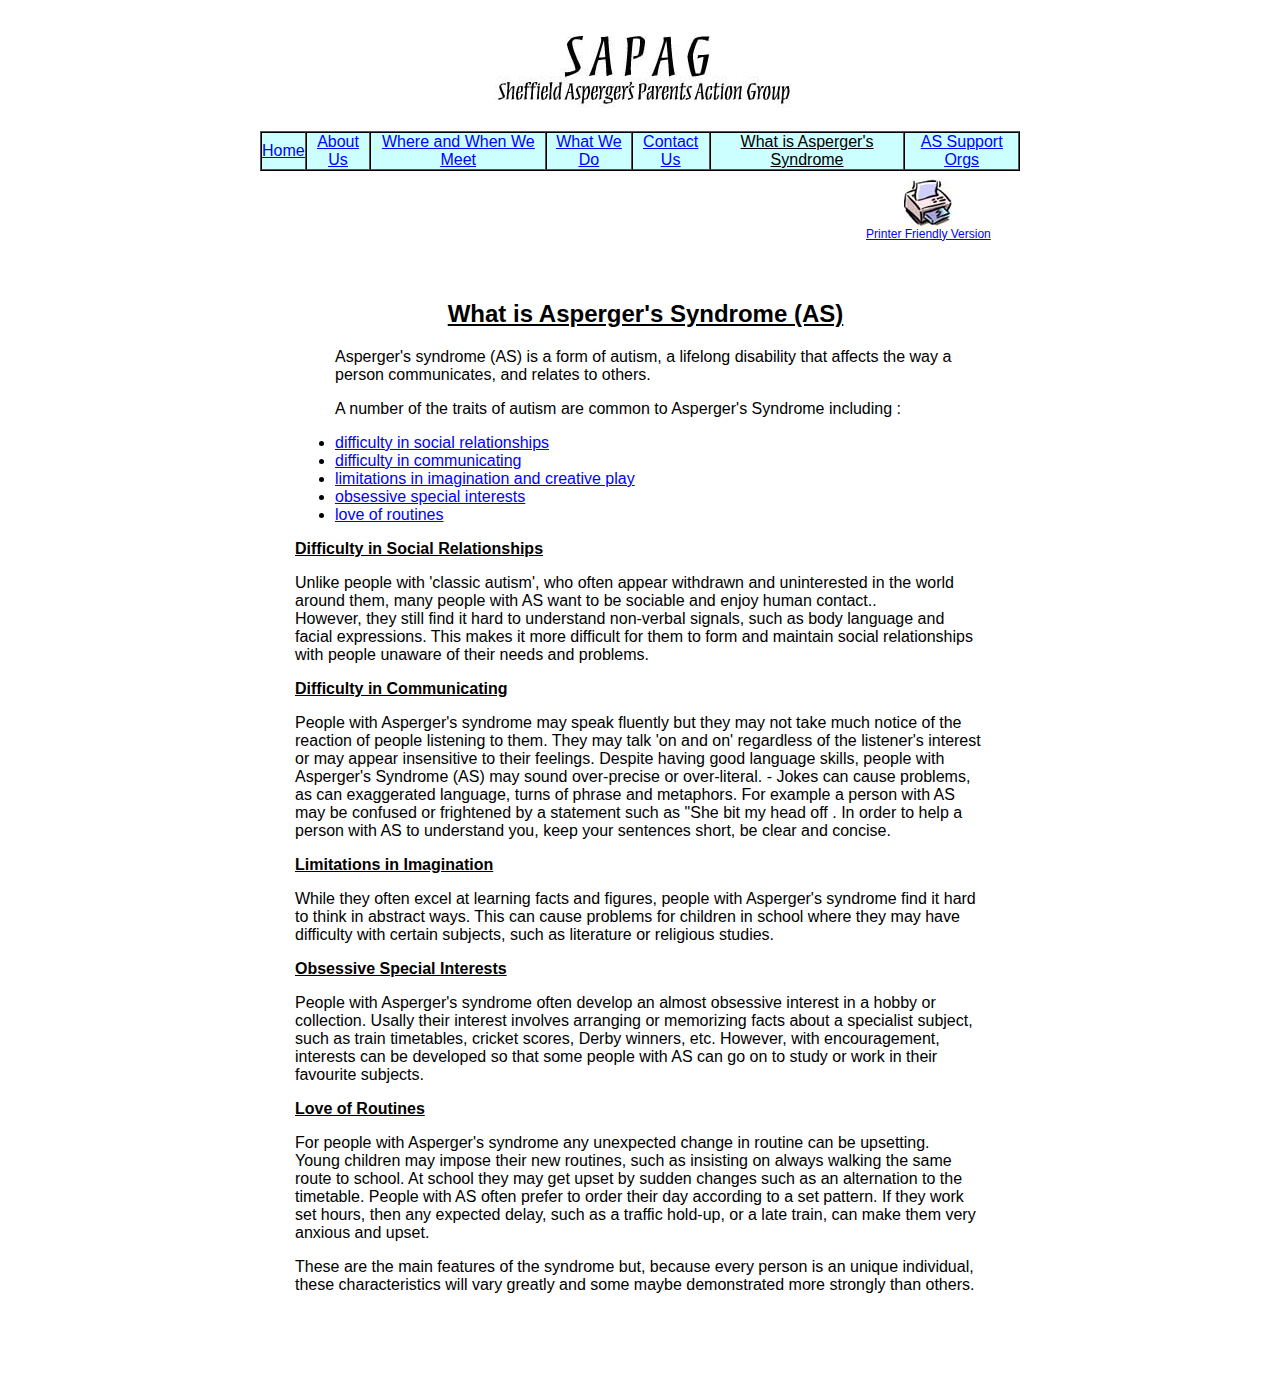
<file: SAPAG Website/whatis.html>
<!DOCTYPE HTML PUBLIC "-//W3C//DTD HTML 4.01 Transitional//EN" "http://www.w3.org/TR/html4/loose.dtd">
<html xmlns:v="urn:schemas-microsoft-com:vml" xmlns:o="urn:schemas-microsoft-com:office:office" xmlns:w="urn:schemas-microsoft-com:office:word" xmlns="http://www.w3.org/TR/REC-html40"><head>



<meta http-equiv="Content-Type" content="text/html; charset=iso-8859-1">
<meta name="ProgId" content="Word.Document">
<meta name="Generator" content="Microsoft Word 10">
<meta name="Originator" content="Microsoft Word 10">
<link rel="File-List" href="http://www.sheffield-aspergers.org.uk/whatis_files/filelist.xml">
<link rel="Edit-Time-Data" href="http://www.sheffield-aspergers.org.uk/whatis_files/editdata.mso"><!--[if !mso]>
<style>
v\:* {behavior:url(#default#VML);}
o\:* {behavior:url(#default#VML);}
w\:* {behavior:url(#default#VML);}
.shape {behavior:url(#default#VML);}
</style>
<![endif]--><title>S.A.P.A.G - Sheffield Asperger's Parents Action Group</title><!--[if gte mso 9]><xml>
 <o:DocumentProperties>
  <o:Author>Pete Sacker</o:Author>
  <o:LastAuthor>Pete Sacker</o:LastAuthor>
  <o:Revision>3</o:Revision>
  <o:TotalTime>3</o:TotalTime>
  <o:Created>2005-01-16T12:58:00Z</o:Created>
  <o:LastSaved>2005-01-16T13:05:00Z</o:LastSaved>
  <o:Pages>1</o:Pages>
  <o:Words>557</o:Words>
  <o:Characters>3179</o:Characters>
  <o:Lines>26</o:Lines>
  <o:Paragraphs>7</o:Paragraphs>
  <o:CharactersWithSpaces>3729</o:CharactersWithSpaces>
  <o:Version>10.6714</o:Version>
 </o:DocumentProperties>
</xml><![endif]--><!--[if gte mso 9]><xml>
 <w:WordDocument>
  <w:SpellingState>Clean</w:SpellingState>
  <w:GrammarState>Clean</w:GrammarState>
  <w:BrowserLevel>MicrosoftInternetExplorer4</w:BrowserLevel>
 </w:WordDocument>
</xml><![endif]-->



<link rel="Stylesheet" type="text/css" media="all" href="whatis_files/css.css">
<style>
<!--
 /* Font Definitions */
 @font-face
	{font-family:Wingdings;
	panose-1:5 0 0 0 0 0 0 0 0 0;
	mso-font-charset:2;
	mso-generic-font-family:auto;
	mso-font-pitch:variable;
	mso-font-signature:0 268435456 0 0 -2147483648 0;}
 /* Style Definitions */
 p.MsoNormal, li.MsoNormal, div.MsoNormal
	{mso-style-parent:"";
	margin:0cm;
	margin-bottom:.0001pt;
	mso-pagination:widow-orphan;
	font-size:12.0pt;
	font-family:"Times New Roman";
	mso-fareast-font-family:"Times New Roman";}
h2
	{mso-margin-top-alt:auto;
	margin-right:0cm;
	mso-margin-bottom-alt:auto;
	margin-left:0cm;
	mso-pagination:widow-orphan;
	mso-outline-level:2;
	font-size:18.0pt;
	font-family:"Times New Roman";
	font-weight:bold;}
p
	{mso-margin-top-alt:auto;
	margin-right:0cm;
	mso-margin-bottom-alt:auto;
	margin-left:0cm;
	mso-pagination:widow-orphan;
	font-size:12.0pt;
	font-family:"Times New Roman";
	mso-fareast-font-family:"Times New Roman";}
p.navagation, li.navagation, div.navagation
	{mso-style-name:navagation;
	mso-margin-top-alt:auto;
	margin-right:0cm;
	mso-margin-bottom-alt:auto;
	margin-left:0cm;
	mso-pagination:widow-orphan;
	font-size:12.0pt;
	mso-fareast-font-family:"Times New Roman";}
p.header1, li.header1, div.header1
	{mso-style-name:header1;
	mso-margin-top-alt:auto;
	margin-right:0cm;
	mso-margin-bottom-alt:auto;
	margin-left:0cm;
	mso-pagination:widow-orphan;
	font-size:18.0pt;
	mso-fareast-font-family:"Times New Roman";}
p.header2, li.header2, div.header2
	{mso-style-name:header2;
	mso-margin-top-alt:auto;
	margin-right:0cm;
	mso-margin-bottom-alt:auto;
	margin-left:0cm;
	mso-pagination:widow-orphan;
	font-size:12.0pt;
	mso-fareast-font-family:"Times New Roman";
	font-weight:bold;}
p.pv, li.pv, div.pv
	{mso-style-name:pv;
	mso-margin-top-alt:auto;
	margin-right:0cm;
	mso-margin-bottom-alt:auto;
	margin-left:0cm;
	mso-pagination:widow-orphan;
	font-size:9.0pt;
	mso-fareast-font-family:"Times New Roman";}
p.data, li.data, div.data
	{mso-style-name:data;
	mso-margin-top-alt:auto;
	margin-right:0cm;
	mso-margin-bottom-alt:auto;
	margin-left:0cm;
	mso-pagination:widow-orphan;
	font-size:12.0pt;
	mso-fareast-font-family:"Times New Roman";}
p.dataheader, li.dataheader, div.dataheader
	{mso-style-name:dataheader;
	mso-margin-top-alt:auto;
	margin-right:0cm;
	mso-margin-bottom-alt:auto;
	margin-left:0cm;
	mso-pagination:widow-orphan;
	font-size:12.0pt;
	mso-fareast-font-family:"Times New Roman";
	font-weight:bold;}
p.ul2, li.ul2, div.ul2
	{mso-style-name:ul2;
	mso-margin-top-alt:auto;
	margin-right:0cm;
	mso-margin-bottom-alt:auto;
	margin-left:0cm;
	mso-pagination:widow-orphan;
	font-size:14.0pt;
	mso-fareast-font-family:"Times New Roman";}
p.link, li.link, div.link
	{mso-style-name:link;
	mso-margin-top-alt:auto;
	margin-right:0cm;
	mso-margin-bottom-alt:auto;
	margin-left:0cm;
	mso-pagination:widow-orphan;
	font-size:12.0pt;
	font-family:"Times New Roman";
	mso-fareast-font-family:"Times New Roman";}
p.other, li.other, div.other
	{mso-style-name:other;
	mso-margin-top-alt:auto;
	margin-right:0cm;
	mso-margin-bottom-alt:auto;
	margin-left:0cm;
	mso-pagination:widow-orphan;
	font-size:10.5pt;
	mso-fareast-font-family:"Times New Roman";
	font-weight:bold;}
p.style2, li.style2, div.style2
	{mso-style-name:style2;
	mso-margin-top-alt:auto;
	margin-right:0cm;
	mso-margin-bottom-alt:auto;
	margin-left:0cm;
	mso-pagination:widow-orphan;
	font-size:12.0pt;
	font-family:"Times New Roman";
	mso-fareast-font-family:"Times New Roman";}
p.style6style7, li.style6style7, div.style6style7
	{mso-style-name:"style6 style7";
	mso-margin-top-alt:auto;
	margin-right:0cm;
	mso-margin-bottom-alt:auto;
	margin-left:0cm;
	mso-pagination:widow-orphan;
	font-size:12.0pt;
	font-family:"Times New Roman";
	mso-fareast-font-family:"Times New Roman";}
p.style6, li.style6, div.style6
	{mso-style-name:style6;
	mso-margin-top-alt:auto;
	margin-right:0cm;
	mso-margin-bottom-alt:auto;
	margin-left:0cm;
	mso-pagination:widow-orphan;
	font-size:12.0pt;
	font-family:"Times New Roman";
	mso-fareast-font-family:"Times New Roman";}
span.header21
	{mso-style-name:header21;
	mso-ansi-font-size:12.0pt;
	mso-bidi-font-size:12.0pt;
	font-family:Arial;
	mso-ascii-font-family:Arial;
	mso-hansi-font-family:Arial;
	mso-bidi-font-family:Arial;
	font-weight:bold;
	text-decoration:underline;
	text-underline:single;}
p.style6style8, li.style6style8, div.style6style8
	{mso-style-name:"style6 style8";
	font-size:12.0pt;
	font-family:"Times New Roman";
	mso-fareast-font-family:"Times New Roman";}
p.style81, li.style81, div.style81
	{mso-style-name:style81;
	mso-margin-top-alt:auto;
	margin-right:0cm;
	mso-margin-bottom-alt:auto;
	margin-left:0cm;
	mso-pagination:widow-orphan;
	font-size:12.0pt;
	font-family:"Times New Roman";
	mso-fareast-font-family:"Times New Roman";}
span.SpellE
	{mso-style-name:"";
	mso-spl-e:yes;}
span.GramE
	{mso-style-name:"";
	mso-gram-e:yes;}
@page Section1
	{size:595.3pt 841.9pt;
	margin:72.0pt 90.0pt 72.0pt 90.0pt;
	mso-header-margin:35.4pt;
	mso-footer-margin:35.4pt;
	mso-paper-source:0;}
div.Section1
	{page:Section1;}
 /* List Definitions */
 @list l0
	{mso-list-id:1696155464;
	mso-list-template-ids:-1317239664;}
@list l0:level1
	{mso-level-number-format:bullet;
	mso-level-text:\F0B7;
	mso-level-tab-stop:36.0pt;
	mso-level-number-position:left;
	text-indent:-18.0pt;
	mso-ansi-font-size:10.0pt;
	font-family:Symbol;}
@list l1
	{mso-list-id:2012752586;
	mso-list-template-ids:1779462448;}
@list l1:level1
	{mso-level-number-format:bullet;
	mso-level-text:\F0B7;
	mso-level-tab-stop:36.0pt;
	mso-level-number-position:left;
	text-indent:-18.0pt;
	mso-ansi-font-size:10.0pt;
	font-family:Symbol;}
ol
	{margin-bottom:0cm;}
ul
	{margin-bottom:0cm;}
-->
</style><!--[if gte mso 10]>
<style>
 /* Style Definitions */
 table.MsoNormalTable
	{mso-style-name:"Table Normal";
	mso-tstyle-rowband-size:0;
	mso-tstyle-colband-size:0;
	mso-style-noshow:yes;
	mso-style-parent:"";
	mso-padding-alt:0cm 5.4pt 0cm 5.4pt;
	mso-para-margin:0cm;
	mso-para-margin-bottom:.0001pt;
	mso-pagination:widow-orphan;
	font-size:10.0pt;
	font-family:"Times New Roman";}
</style>
<![endif]-->

<script language="JavaScript" type="text/JavaScript">
<!--
function MM_reloadPage(init) {  //reloads the window if Nav4 resized
  if (init==true) with (navigator) {if ((appName=="Netscape")&&(parseInt(appVersion)==4)) {
    document.MM_pgW=innerWidth; document.MM_pgH=innerHeight; onresize=MM_reloadPage; }}
  else if (innerWidth!=document.MM_pgW || innerHeight!=document.MM_pgH) location.reload();
}
MM_reloadPage(true);
//-->
</script></head><body style="" lang="EN-GB" link="blue" vlink="blue">

<div class="Section1">

<div align="center">

<table class="MsoNormalTable" style="width: 570pt;" border="0" cellpadding="0" cellspacing="0" height="100%" width="760">
<!--DWLayoutTable-->
 <tbody><tr style="height: 92.25pt;">
  <td colspan="3" style="padding: 0cm; height: 92.25pt;" halign="center">
  <p class="MsoNormal" style="text-align: center;" align="center"><span style="font-family: Arial;"><img id="_x0000_i1025" src="whatis_files/sapag.jpg" alt="Sheffield Asperger's Parents Action Group" height="100" width="355"><o:p></o:p></span></p>
  </td>
 </tr>
 <tr style="height: 20.25pt;">
  <td colspan="3" style="padding: 0cm; height: 20.25pt;" valign="top">
  <div>
  <table class="MsoNormalTable" style="background: rgb(204, 255, 255) none repeat scroll 0%; width: 100%; -moz-background-clip: -moz-initial; -moz-background-origin: -moz-initial; -moz-background-inline-policy: -moz-initial;" border="0" cellpadding="0" cellspacing="0" width="100%">
<!--DWLayoutTable-->
   <tbody><tr style="height: 20.25pt;">
    <td style="padding: 0cm; width: 570pt; height: 20.25pt;" width="760">
    <div>
    <table class="MsoNormalTable" style="border: 1pt outset black; background: rgb(204, 255, 255) none repeat scroll 0%; width: 100%; -moz-background-clip: -moz-initial; -moz-background-origin: -moz-initial; -moz-background-inline-policy: -moz-initial;" border="1" cellpadding="0" cellspacing="0" width="100%">
     <tbody><tr style="">
      <td style="border: 1pt inset black; padding: 0cm;">
      <p class="MsoNormal" style="text-align: center;" align="center"><u><span style="font-family: Arial;"><a href="http://www.sheffield-aspergers.org.uk/index.html">Home</a><o:p></o:p></span></u></p>
      </td>
      <td style="border: 1pt inset black; padding: 0cm;">
      <p class="MsoNormal" style="text-align: center;" align="center"><u><span style="font-family: Arial;"><a href="http://www.sheffield-aspergers.org.uk/AboutUs.html">About Us </a><o:p></o:p></span></u></p>
      </td>
      <td style="border: 1pt inset black; padding: 0cm;">
      <p class="MsoNormal" style="text-align: center;" align="center"><u><span style="font-family: Arial;"><a href="http://www.sheffield-aspergers.org.uk/WhereandWhenwemeet.html">Where and
      When We Meet </a><o:p></o:p></span></u></p>
      </td>
      <td style="border: 1pt inset black; padding: 0cm;">
      <p class="MsoNormal" style="text-align: center;" align="center"><u><span style="font-family: Arial;"><a href="http://www.sheffield-aspergers.org.uk/Whatwedo.html">What We Do</a> <o:p></o:p></span></u></p>
      </td>
      <td style="border: 1pt inset black; padding: 0cm;">
      <p class="MsoNormal" style="text-align: center;" align="center"><u><span style="font-family: Arial;"><a href="http://www.sheffield-aspergers.org.uk/ContactUs.html">Contact Us </a><o:p></o:p></span></u></p>
      </td>
      <td style="border: 1pt inset black; padding: 0cm;">
      <p class="MsoNormal" style="text-align: center;" align="center"><u><span style="font-family: Arial;">What is Asperger's Syndrome <o:p></o:p></span></u></p>
      </td>
      <td style="border: 1pt inset black; padding: 0cm;">
      <p class="MsoNormal" style="text-align: center;" align="center"><u><span style="font-family: Arial;"><a href="http://www.sheffield-aspergers.org.uk/Links.html">AS Support Orgs</a><o:p></o:p></span></u></p>
      </td>
     </tr>
    </tbody></table>
    </div>
    <p class="MsoNormal"><u><span style="font-family: Arial;"><o:p></o:p></span></u></p>
    </td>
   </tr>
  </tbody></table>
  </div>
  <p class="MsoNormal"><u><span style="font-family: Arial;"><o:p></o:p></span></u></p>
  </td>
 </tr>
 <tr style="height: 57.9pt;">
  <td style="padding: 0cm; width: 26.25pt; height: 57.9pt;" width="35">
  <p class="MsoNormal"><span style="font-family: Arial;">&nbsp;<o:p></o:p></span></p>
  </td>
  <td style="padding: 0cm; width: 525.75pt; height: 57.9pt;" width="701">
  <table class="MsoNormalTable" style="width: 19.28%;" align="right" border="0" cellpadding="0" cellspacing="0" width="19%">
   <tbody><tr style="height: 17pt;">
    <td style="padding: 0cm; height: 17pt;">
    <p class="MsoNormal" style="text-align: center;" align="center"><span style="font-size: 9pt; font-family: Arial;"><a href="http://www.sheffield-aspergers.org.uk/whatis-pf.html"><span style="text-decoration: none;"><img id="_x0000_i1026" src="whatis_files/printer-friendly.jpg" border="0" height="48" width="48"></span></a><br>
    <a href="http://www.sheffield-aspergers.org.uk/whatis-pf.html">Printer Friendly Version</a><o:p></o:p></span></p>
    </td>
   </tr>
  </tbody></table>
  <p class="MsoNormal"><span style="font-family: Arial;">&nbsp;<o:p></o:p></span></p>
  </td>
  <td style="padding: 0cm; width: 18pt; height: 57.9pt;" width="24">
  <p class="MsoNormal"><span style="font-family: Arial;">&nbsp;<o:p></o:p></span></p>
  </td>
 </tr>
 <tr style="height: 358.5pt;">
  <td style="padding: 0cm; height: 358.5pt;">
  <p class="MsoNormal"><span style="font-family: Arial;"><o:p>&nbsp;</o:p></span></p>
  </td>
  <td style="padding: 0cm; height: 358.5pt;" valign="top">
  <table class="MsoNormalTable" style="width: 100%;" border="0" cellpadding="0" cellspacing="0" width="100%">
<!--DWLayoutTable-->
   <tbody><tr style="height: 358.5pt;">
    <td style="padding: 0cm; width: 522.75pt; height: 358.5pt;" valign="top" width="697">
    <h2 style="text-align: center;" align="center"><span style="font-size: 8pt; font-family: Arial;">&nbsp;<o:p></o:p></span></h2>
    <h2 style="text-align: center;" align="center"><u><span style="font-family: Arial;">What is Asperger's Syndrome (AS) <o:p></o:p></span></u></h2>
    <blockquote style="margin-top: 5pt; margin-bottom: 5pt;">
    <p class="style2"><span style="font-family: Arial;">Asperger's syndrome (AS) is
    a form of autism, a lifelong disability that affects the way a person
    communicates, and relates to others. <o:p></o:p></span></p>
    <p class="style2"><span style="font-family: Arial;">A number of the traits of
    autism are common to Asperger's Syndrome including :<o:p></o:p></span></p>
    </blockquote>
    <ul type="disc">
     <li class="MsoNormal" style=""><span style="font-family: Arial;"><a href="#disr">difficulty in social
         relationships</a><o:p></o:p></span></li>
     <li class="MsoNormal" style=""><span style="font-family: Arial;"><a href="#dic">difficulty in communicating</a><o:p></o:p></span></li>
     <li class="MsoNormal" style=""><span style="font-family: Arial;"><a href="#lii">limitations in imagination
         and creative play</a> <o:p></o:p></span></li>
     <li class="MsoNormal" style=""><span style="font-family: Arial;"><a href="#osi">obsessive special interests</a><o:p></o:p></span></li>
     <li class="MsoNormal" style=""><span style="font-family: Arial;"><a href="#lor">love of routines </a><o:p></o:p></span></li>
    </ul>
    <p><b><u><span style="font-family: Arial;">Difficulty in Social Relationships</span></u></b><span style="font-family: Arial;"> <a name="disr"></a><o:p></o:p></span></p>
    <p class="style6style7"><span class="style8"><span style="font-family: Arial;">Unlike
    people with 'classic autism', who often appear withdrawn and uninterested
    in the world</span></span><span style="font-family: Arial;"><br>
    <span class="style8"><span style="font-family: Arial;">around them, many people
    with AS want to be sociable and enjoy human contact<span class="GramE">..</span>
    </span></span><br>
    <span class="style8"><span style="font-family: Arial;">However, they still find
    it hard to understand non-verbal signals, such as body language and </span></span><br>
    <span class="style8"><span style="font-family: Arial;">facial expressions</span></span>.
    This makes it more difficult for them to form and maintain social
    relationships with people unaware of their needs and problems. <o:p></o:p></span></p>
    <p class="style6"><span class="header21">Difficulty in Communicating</span><a name="dic"></a><span style="font-family: Arial;"><o:p></o:p></span></p>
    <p class="style6style8"><span style="font-family: Arial;">People with
    Asperger's syndrome may speak fluently but they may not take much notice of
    the reaction of people listening to them. They may talk 'on and on'
    regardless of the listener's interest <br>
    or may appear insensitive to their feelings. Despite having good language
    skills, people with Asperger's Syndrome (AS) may sound over-precise or
    over-literal. - Jokes can cause problems, <br>
    as can exaggerated language, turns of phrase and metaphors. For example a
    person with AS<br>
    may be confused or frightened by a statement such as "She bit my head <span class="GramE">off .</span> In order to help a<br>
    person with AS to understand you, keep your sentences short, be clear and
    concise. <o:p></o:p></span></p>
    <p class="style6"><span class="header21">Limitations in Imagination</span><a name="lii"></a><u><span style="font-family: Arial;"> </span></u><span style="font-family: Arial;"><o:p></o:p></span></p>
    <p class="style81"><span style="font-family: Arial;">While they often excel at
    learning facts and figures, people with Asperger's syndrome find it hard <br>
    to think in abstract ways. This can cause problems for children in school
    where they may have <br>
    difficulty with certain subjects, such as literature or religious studies.<o:p></o:p></span></p>
    <p class="style6"><span class="header21">Obsessive Special Interests</span><a name="osi"></a><span style="font-family: Arial;"><o:p></o:p></span></p>
    <p class="style81"><span style="font-family: Arial;">People with Asperger's
    syndrome often develop an almost obsessive interest in a hobby or
    collection. <span class="SpellE">Usally</span> their interest involves
    arranging or memorizing facts about a specialist subject<span class="GramE">,</span><br>
    such as train timetables, cricket scores, Derby winners, etc. However, with
    encouragement, interests can be developed so that some people with AS can
    go on to study or work in their favourite subjects.<o:p></o:p></span></p>
    <p class="style6"><span class="header21">Love of Routines</span><a name="lor"></a><span style="font-family: Arial;"><o:p></o:p></span></p>
    <p class="style81"><span style="font-family: Arial;">For people with Asperger's
    syndrome any unexpected change in routine can be upsetting.<br>
    Young children may impose their new routines, such as insisting on always
    walking the same<br>
    route to school. At school they may get upset by sudden changes such as an
    alternation to the timetable. People with AS often prefer to order their
    day according to a set pattern. If they work <br>
    set hours, then any expected delay, such as a traffic hold-up, or a late
    train, can make them very anxious and upset. <o:p></o:p></span></p>
    <p class="MsoNormal"><span style="font-family: Arial;">These are the main
    features of the syndrome but, because every person is an unique individual<span class="GramE">,</span><br>
    these characteristics will vary greatly and some maybe demonstrated more
    strongly than others. <o:p></o:p></span></p>
    <p class="style2" style="text-align: center;" align="center"><span style="font-family: Arial;"><o:p>&nbsp;</o:p></span></p>
    </td>
   </tr>
  </tbody></table>
  <p class="MsoNormal"><span style="font-family: Arial;"><o:p></o:p></span></p>
  </td>
  <td style="padding: 0cm; height: 358.5pt;">
  <p class="MsoNormal"><span style="font-family: Arial;"><o:p>&nbsp;</o:p></span></p>
  </td>
 </tr>
 <tr style="height: 11.25pt;">
  <td style="padding: 0cm; height: 11.25pt;">
  <p class="MsoNormal"><span style="font-size: 11pt; font-family: Arial;"><o:p>&nbsp;</o:p></span></p>
  </td>
  <td style="padding: 0cm; height: 11.25pt;">
  <p class="MsoNormal"><span style="font-size: 11pt; font-family: Arial;"><o:p>&nbsp;</o:p></span></p>
  </td>
  <td style="padding: 0cm; height: 11.25pt;">
  <p class="MsoNormal"><span style="font-size: 11pt; font-family: Arial;"><o:p>&nbsp;</o:p></span></p>
  </td>
 </tr>
</tbody></table>

</div>

<p class="MsoNormal"><o:p>&nbsp;</o:p></p>

</div>

</body></html>
</file>
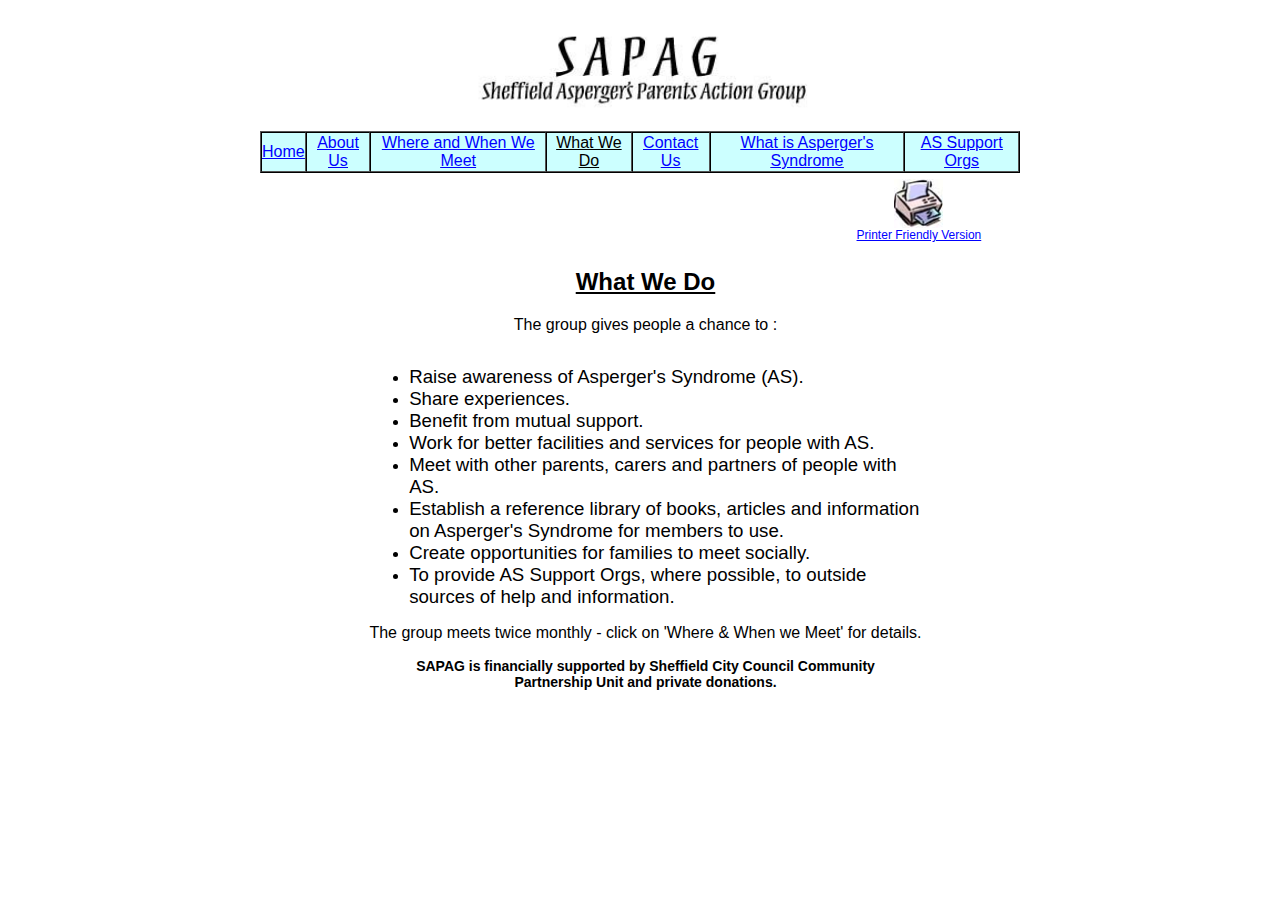
<file: SAPAG Website/Whatwedo.html>
<!DOCTYPE HTML PUBLIC "-//W3C//DTD HTML 4.01 Transitional//EN" "http://www.w3.org/TR/html4/loose.dtd">
<html xmlns:v="urn:schemas-microsoft-com:vml" xmlns:o="urn:schemas-microsoft-com:office:office" xmlns:w="urn:schemas-microsoft-com:office:word" xmlns="http://www.w3.org/TR/REC-html40"><head>



<meta http-equiv="Content-Type" content="text/html; charset=iso-8859-1">
<meta name="ProgId" content="Word.Document">
<meta name="Generator" content="Microsoft Word 10">
<meta name="Originator" content="Microsoft Word 10">
<link rel="File-List" href="http://www.sheffield-aspergers.org.uk/Whatwedo_files/filelist.xml">
<link rel="Edit-Time-Data" href="http://www.sheffield-aspergers.org.uk/Whatwedo_files/editdata.mso"><!--[if !mso]>
<style>
v\:* {behavior:url(#default#VML);}
o\:* {behavior:url(#default#VML);}
w\:* {behavior:url(#default#VML);}
.shape {behavior:url(#default#VML);}
</style>
<![endif]--><title>S.A.P.A.G - Sheffield Asperger's Parents Action Group</title><!--[if gte mso 9]><xml>
 <o:DocumentProperties>
  <o:Author>Pete Sacker</o:Author>
  <o:LastAuthor>Pete Sacker</o:LastAuthor>
  <o:Revision>3</o:Revision>
  <o:TotalTime>3</o:TotalTime>
  <o:Created>2005-01-16T13:00:00Z</o:Created>
  <o:LastSaved>2005-01-16T13:32:00Z</o:LastSaved>
  <o:Pages>1</o:Pages>
  <o:Words>200</o:Words>
  <o:Characters>1146</o:Characters>
  <o:Lines>9</o:Lines>
  <o:Paragraphs>2</o:Paragraphs>
  <o:CharactersWithSpaces>1344</o:CharactersWithSpaces>
  <o:Version>10.6714</o:Version>
 </o:DocumentProperties>
</xml><![endif]--><!--[if gte mso 9]><xml>
 <w:WordDocument>
  <w:SpellingState>Clean</w:SpellingState>
  <w:GrammarState>Clean</w:GrammarState>
  <w:BrowserLevel>MicrosoftInternetExplorer4</w:BrowserLevel>
 </w:WordDocument>
</xml><![endif]-->



<link rel="Stylesheet" type="text/css" media="all" href="Whatwedo_files/css.css">
<style>
<!--
 /* Font Definitions */
 @font-face
	{font-family:Wingdings;
	panose-1:5 0 0 0 0 0 0 0 0 0;
	mso-font-charset:2;
	mso-generic-font-family:auto;
	mso-font-pitch:variable;
	mso-font-signature:0 268435456 0 0 -2147483648 0;}
 /* Style Definitions */
 p.MsoNormal, li.MsoNormal, div.MsoNormal
	{mso-style-parent:"";
	margin:0cm;
	margin-bottom:.0001pt;
	mso-pagination:widow-orphan;
	font-size:12.0pt;
	font-family:"Times New Roman";
	mso-fareast-font-family:"Times New Roman";}
h2
	{mso-margin-top-alt:auto;
	margin-right:0cm;
	mso-margin-bottom-alt:auto;
	margin-left:0cm;
	mso-pagination:widow-orphan;
	mso-outline-level:2;
	font-size:18.0pt;
	font-family:"Times New Roman";
	font-weight:bold;}
p
	{mso-margin-top-alt:auto;
	margin-right:0cm;
	mso-margin-bottom-alt:auto;
	margin-left:0cm;
	mso-pagination:widow-orphan;
	font-size:12.0pt;
	font-family:"Times New Roman";
	mso-fareast-font-family:"Times New Roman";}
p.navagation, li.navagation, div.navagation
	{mso-style-name:navagation;
	mso-margin-top-alt:auto;
	margin-right:0cm;
	mso-margin-bottom-alt:auto;
	margin-left:0cm;
	mso-pagination:widow-orphan;
	font-size:12.0pt;
	mso-fareast-font-family:"Times New Roman";}
p.header1, li.header1, div.header1
	{mso-style-name:header1;
	mso-margin-top-alt:auto;
	margin-right:0cm;
	mso-margin-bottom-alt:auto;
	margin-left:0cm;
	mso-pagination:widow-orphan;
	font-size:18.0pt;
	mso-fareast-font-family:"Times New Roman";}
p.header2, li.header2, div.header2
	{mso-style-name:header2;
	mso-margin-top-alt:auto;
	margin-right:0cm;
	mso-margin-bottom-alt:auto;
	margin-left:0cm;
	mso-pagination:widow-orphan;
	font-size:12.0pt;
	mso-fareast-font-family:"Times New Roman";
	font-weight:bold;}
p.pv, li.pv, div.pv
	{mso-style-name:pv;
	mso-margin-top-alt:auto;
	margin-right:0cm;
	mso-margin-bottom-alt:auto;
	margin-left:0cm;
	mso-pagination:widow-orphan;
	font-size:9.0pt;
	mso-fareast-font-family:"Times New Roman";}
p.data, li.data, div.data
	{mso-style-name:data;
	mso-margin-top-alt:auto;
	margin-right:0cm;
	mso-margin-bottom-alt:auto;
	margin-left:0cm;
	mso-pagination:widow-orphan;
	font-size:12.0pt;
	mso-fareast-font-family:"Times New Roman";}
p.dataheader, li.dataheader, div.dataheader
	{mso-style-name:dataheader;
	mso-margin-top-alt:auto;
	margin-right:0cm;
	mso-margin-bottom-alt:auto;
	margin-left:0cm;
	mso-pagination:widow-orphan;
	font-size:12.0pt;
	mso-fareast-font-family:"Times New Roman";
	font-weight:bold;}
p.ul2, li.ul2, div.ul2
	{mso-style-name:ul2;
	mso-margin-top-alt:auto;
	margin-right:0cm;
	mso-margin-bottom-alt:auto;
	margin-left:0cm;
	mso-pagination:widow-orphan;
	font-size:14.0pt;
	mso-fareast-font-family:"Times New Roman";}
p.link, li.link, div.link
	{mso-style-name:link;
	mso-margin-top-alt:auto;
	margin-right:0cm;
	mso-margin-bottom-alt:auto;
	margin-left:0cm;
	mso-pagination:widow-orphan;
	font-size:12.0pt;
	font-family:"Times New Roman";
	mso-fareast-font-family:"Times New Roman";}
p.other, li.other, div.other
	{mso-style-name:other;
	mso-margin-top-alt:auto;
	margin-right:0cm;
	mso-margin-bottom-alt:auto;
	margin-left:0cm;
	mso-pagination:widow-orphan;
	font-size:10.5pt;
	mso-fareast-font-family:"Times New Roman";
	font-weight:bold;}
p.style2, li.style2, div.style2
	{mso-style-name:style2;
	mso-margin-top-alt:auto;
	margin-right:0cm;
	mso-margin-bottom-alt:auto;
	margin-left:0cm;
	mso-pagination:widow-orphan;
	font-size:12.0pt;
	font-family:"Times New Roman";
	mso-fareast-font-family:"Times New Roman";}
span.header11
	{mso-style-name:header11;
	mso-ansi-font-size:18.0pt;
	mso-bidi-font-size:18.0pt;
	font-family:Arial;
	mso-ascii-font-family:Arial;
	mso-hansi-font-family:Arial;
	mso-bidi-font-family:Arial;
	text-decoration:underline;
	text-underline:single;}
span.other1
	{mso-style-name:other1;
	mso-ansi-font-size:10.5pt;
	mso-bidi-font-size:10.5pt;
	font-family:Arial;
	mso-ascii-font-family:Arial;
	mso-hansi-font-family:Arial;
	mso-bidi-font-family:Arial;
	mso-text-animation:none;
	font-weight:bold;
	text-decoration:none;
	text-underline:none;
	text-decoration:none;
	text-line-through:none;}
@page Section1
	{size:595.3pt 841.9pt;
	margin:72.0pt 90.0pt 72.0pt 90.0pt;
	mso-header-margin:35.4pt;
	mso-footer-margin:35.4pt;
	mso-paper-source:0;}
div.Section1
	{page:Section1;}
 /* List Definitions */
 @list l0
	{mso-list-id:2029256788;
	mso-list-template-ids:-1496550536;}
@list l0:level1
	{mso-level-number-format:bullet;
	mso-level-text:\F0B7;
	mso-level-tab-stop:36.0pt;
	mso-level-number-position:left;
	text-indent:-18.0pt;
	mso-ansi-font-size:10.0pt;
	font-family:Symbol;}
ol
	{margin-bottom:0cm;}
ul
	{margin-bottom:0cm;}
-->
</style><!--[if gte mso 10]>
<style>
 /* Style Definitions */
 table.MsoNormalTable
	{mso-style-name:"Table Normal";
	mso-tstyle-rowband-size:0;
	mso-tstyle-colband-size:0;
	mso-style-noshow:yes;
	mso-style-parent:"";
	mso-padding-alt:0cm 5.4pt 0cm 5.4pt;
	mso-para-margin:0cm;
	mso-para-margin-bottom:.0001pt;
	mso-pagination:widow-orphan;
	font-size:10.0pt;
	font-family:"Times New Roman";}
</style>
<![endif]-->

<script language="JavaScript" type="text/JavaScript">
<!--
function MM_reloadPage(init) {  //reloads the window if Nav4 resized
  if (init==true) with (navigator) {if ((appName=="Netscape")&&(parseInt(appVersion)==4)) {
    document.MM_pgW=innerWidth; document.MM_pgH=innerHeight; onresize=MM_reloadPage; }}
  else if (innerWidth!=document.MM_pgW || innerHeight!=document.MM_pgH) location.reload();
}
MM_reloadPage(true);
//-->
</script></head><body style="" lang="EN-GB" link="blue" vlink="blue">

<div class="Section1">

<div align="center">

<table class="MsoNormalTable" style="width: 570pt;" border="0" cellpadding="0" cellspacing="0" height="100%" width="760">
<!--DWLayoutTable-->
 <tbody><tr style="height: 92.25pt;">
  <td colspan="3" style="padding: 0cm; height: 92.25pt;" halign="center">
  <p class="MsoNormal" style="text-align: center;" align="center"><span style="font-family: Arial;"><img id="_x0000_i1025" src="Whatwedo_files/sapag.jpg" alt="Sheffield Asperger's Parents Action Group" height="98" width="394"><o:p></o:p></span></p>
  </td>
 </tr>
 <tr style="height: 20.25pt;">
  <td colspan="3" style="padding: 0cm; height: 20.25pt;" valign="top">
  <div>
  <table class="MsoNormalTable" style="background: rgb(204, 255, 255) none repeat scroll 0%; width: 100%; -moz-background-clip: -moz-initial; -moz-background-origin: -moz-initial; -moz-background-inline-policy: -moz-initial;" border="0" cellpadding="0" cellspacing="0" width="100%">
<!--DWLayoutTable-->
   <tbody><tr style="height: 20.25pt;">
    <td style="padding: 0cm; width: 570pt; height: 20.25pt;" width="760">
    <div>
    <table class="MsoNormalTable" style="border: 1pt outset black; background: rgb(204, 255, 255) none repeat scroll 0%; width: 100%; -moz-background-clip: -moz-initial; -moz-background-origin: -moz-initial; -moz-background-inline-policy: -moz-initial;" border="1" cellpadding="0" cellspacing="0" width="100%">
     <tbody><tr style="height: 28.5pt;">
      <td style="border: 1pt inset black; padding: 0cm; height: 28.5pt;">
      <p class="MsoNormal" style="text-align: center;" align="center"><u><span style="font-family: Arial;"><a href="http://www.sheffield-aspergers.org.uk/index.html">Home</a><o:p></o:p></span></u></p>
      </td>
      <td style="border: 1pt inset black; padding: 0cm; height: 28.5pt;">
      <p class="MsoNormal" style="text-align: center;" align="center"><u><span style="font-family: Arial;"><a href="http://www.sheffield-aspergers.org.uk/AboutUs.html">About Us </a><o:p></o:p></span></u></p>
      </td>
      <td style="border: 1pt inset black; padding: 0cm; height: 28.5pt;">
      <p class="MsoNormal" style="text-align: center;" align="center"><u><span style="font-family: Arial;"><a href="http://www.sheffield-aspergers.org.uk/WhereandWhenwemeet.html">Where and
      When We Meet </a><o:p></o:p></span></u></p>
      </td>
      <td style="border: 1pt inset black; padding: 0cm; height: 28.5pt;">
      <p class="MsoNormal" style="text-align: center;" align="center"><u><span style="font-family: Arial;">What We Do <o:p></o:p></span></u></p>
      </td>
      <td style="border: 1pt inset black; padding: 0cm; height: 28.5pt;">
      <p class="MsoNormal" style="text-align: center;" align="center"><u><span style="font-family: Arial;"><a href="http://www.sheffield-aspergers.org.uk/ContactUs.html">Contact Us </a><o:p></o:p></span></u></p>
      </td>
      <td style="border: 1pt inset black; padding: 0cm; height: 28.5pt;">
      <p class="MsoNormal" style="text-align: center;" align="center"><u><span style="font-family: Arial;"><a href="http://www.sheffield-aspergers.org.uk/whatis.html">What is Asperger's
      Syndrome</a> <o:p></o:p></span></u></p>
      </td>
      <td style="border: 1pt inset black; padding: 0cm; height: 28.5pt;">
      <p class="MsoNormal" style="text-align: center;" align="center"><u><span style="font-family: Arial;"><a href="http://www.sheffield-aspergers.org.uk/Links.html">AS Support Orgs</a><o:p></o:p></span></u></p>
      </td>
     </tr>
    </tbody></table>
    </div>
    <p class="MsoNormal"><u><span style="font-family: Arial;"><o:p></o:p></span></u></p>
    </td>
   </tr>
  </tbody></table>
  </div>
  <p class="MsoNormal"><u><span style="font-family: Arial;"><o:p></o:p></span></u></p>
  </td>
 </tr>
 <tr style="height: 29.25pt;">
  <td style="padding: 0cm; width: 26.25pt; height: 29.25pt;" width="35">
  <p class="MsoNormal"><span style="font-family: Arial;">&nbsp;<o:p></o:p></span></p>
  </td>
  <td style="padding: 0cm; width: 525.75pt; height: 29.25pt;" width="701">
  <table class="MsoNormalTable" style="width: 22%;" align="right" border="0" cellpadding="0" cellspacing="0" width="22%">
   <tbody><tr style="height: 2cm;">
    <td style="padding: 0cm; height: 2cm;">
    <p class="MsoNormal" style="text-align: center;" align="center"><span style="font-size: 9pt; font-family: Arial;"><a href="http://www.sheffield-aspergers.org.uk/Wwd-pf.html"><span style="text-decoration: none;"><img id="_x0000_i1026" src="Whatwedo_files/printer-friendly.jpg" border="0" height="49" width="49"></span></a><br>
    <a href="http://www.sheffield-aspergers.org.uk/Wwd-pf.html">Printer Friendly Version </a><o:p></o:p></span></p>
    </td>
   </tr>
  </tbody></table>
  <p class="MsoNormal"><span style="font-family: Arial;">&nbsp;<o:p></o:p></span></p>
  </td>
  <td style="padding: 0cm; width: 18pt; height: 29.25pt;" width="24">
  <p class="MsoNormal"><span style="font-family: Arial;">&nbsp;<o:p></o:p></span></p>
  </td>
 </tr>
 <tr style="height: 358.5pt;">
  <td style="padding: 0cm; height: 358.5pt;">
  <p class="MsoNormal"><span style="font-family: Arial;"><o:p>&nbsp;</o:p></span></p>
  </td>
  <td style="padding: 0cm; height: 358.5pt;" valign="top">
  <table class="MsoNormalTable" style="width: 100%;" border="0" cellpadding="0" cellspacing="0" width="100%">
<!--DWLayoutTable-->
   <tbody><tr style="height: 358.5pt;">
    <td style="padding: 0cm; width: 522.75pt; height: 358.5pt;" valign="top" width="697">
    <h2 style="text-align: center;" align="center"><span class="header11">What We Do</span><span style="font-family: Arial;"><o:p></o:p></span></h2>
    <blockquote style="margin-top: 5pt; margin-bottom: 5pt;">
    <p style="text-align: center;" align="center"><span style="font-family: Arial;">The
    group gives people a chance to :<o:p></o:p></span></p>
    <div align="center">
    <table class="MsoNormalTable" style="width: 89%;" border="0" cellpadding="0" cellspacing="0" height="212" width="89%">
     <tbody><tr style="">
      <td style="padding: 0cm;">
      <ul type="disc">
       <li class="MsoNormal" style=""><span style="font-size: 14pt; font-family: Arial;">Raise awareness of Asperger's
           Syndrome (AS).<o:p></o:p></span></li>
       <li class="MsoNormal" style=""><span style="font-size: 14pt; font-family: Arial;">Share experiences. <o:p></o:p></span></li>
       <li class="MsoNormal" style=""><span style="font-size: 14pt; font-family: Arial;">Benefit from mutual
           support.<o:p></o:p></span></li>
       <li class="MsoNormal" style=""><span style="font-size: 14pt; font-family: Arial;">Work for better
           facilities and services for people with AS. <o:p></o:p></span></li>
       <li class="MsoNormal" style=""><span style="font-size: 14pt; font-family: Arial;">Meet with other parents,
           carers and partners of people with AS. <o:p></o:p></span></li>
       <li class="MsoNormal" style=""><span style="font-size: 14pt; font-family: Arial;">Establish a reference
           library of books, articles and information on Asperger's Syndrome
           for members to use.<o:p></o:p></span></li>
       <li class="MsoNormal" style=""><span style="font-size: 14pt; font-family: Arial;">Create opportunities for
           families to meet socially.<o:p></o:p></span></li>
       <li class="MsoNormal" style=""><span style="font-size: 14pt; font-family: Arial;">To provide AS Support
           Orgs, where possible, to outside sources of help and information. <o:p></o:p></span></li>
      </ul>
      </td>
     </tr>
    </tbody></table>
    </div>
    <p style="text-align: center;" align="center"><span style="font-family: Arial;">The
    group meets twice monthly - click on 'Where &amp; When we Meet' for
    details. <o:p></o:p></span></p>
    </blockquote>
    <p class="style2" style="text-align: center;" align="center"><span class="other1"><span style="font-size: 10.5pt;">SAPAG is financially supported by Sheffield City
    Council Community</span></span><b><span style="font-size: 10.5pt; font-family: Arial;"><br>
    <span class="other1">Partnership Unit and private donations.</span></span></b><span style="font-family: Arial;"><o:p></o:p></span></p>
    </td>
   </tr>
  </tbody></table>
  <p class="MsoNormal"><span style="font-family: Arial;"><o:p></o:p></span></p>
  </td>
  <td style="padding: 0cm; height: 358.5pt;">
  <p class="MsoNormal"><span style="font-family: Arial;"><o:p>&nbsp;</o:p></span></p>
  </td>
 </tr>
 <tr style="height: 11.25pt;">
  <td style="padding: 0cm; height: 11.25pt;">
  <p class="MsoNormal"><span style="font-size: 11pt; font-family: Arial;"><o:p>&nbsp;</o:p></span></p>
  </td>
  <td style="padding: 0cm; height: 11.25pt;">
  <p class="MsoNormal"><span style="font-size: 11pt; font-family: Arial;"><o:p>&nbsp;</o:p></span></p>
  </td>
  <td style="padding: 0cm; height: 11.25pt;">
  <p class="MsoNormal"><span style="font-size: 11pt; font-family: Arial;"><o:p>&nbsp;</o:p></span></p>
  </td>
 </tr>
</tbody></table>

</div>

<p class="MsoNormal"><o:p>&nbsp;</o:p></p>

</div>


</body></html>
</file>
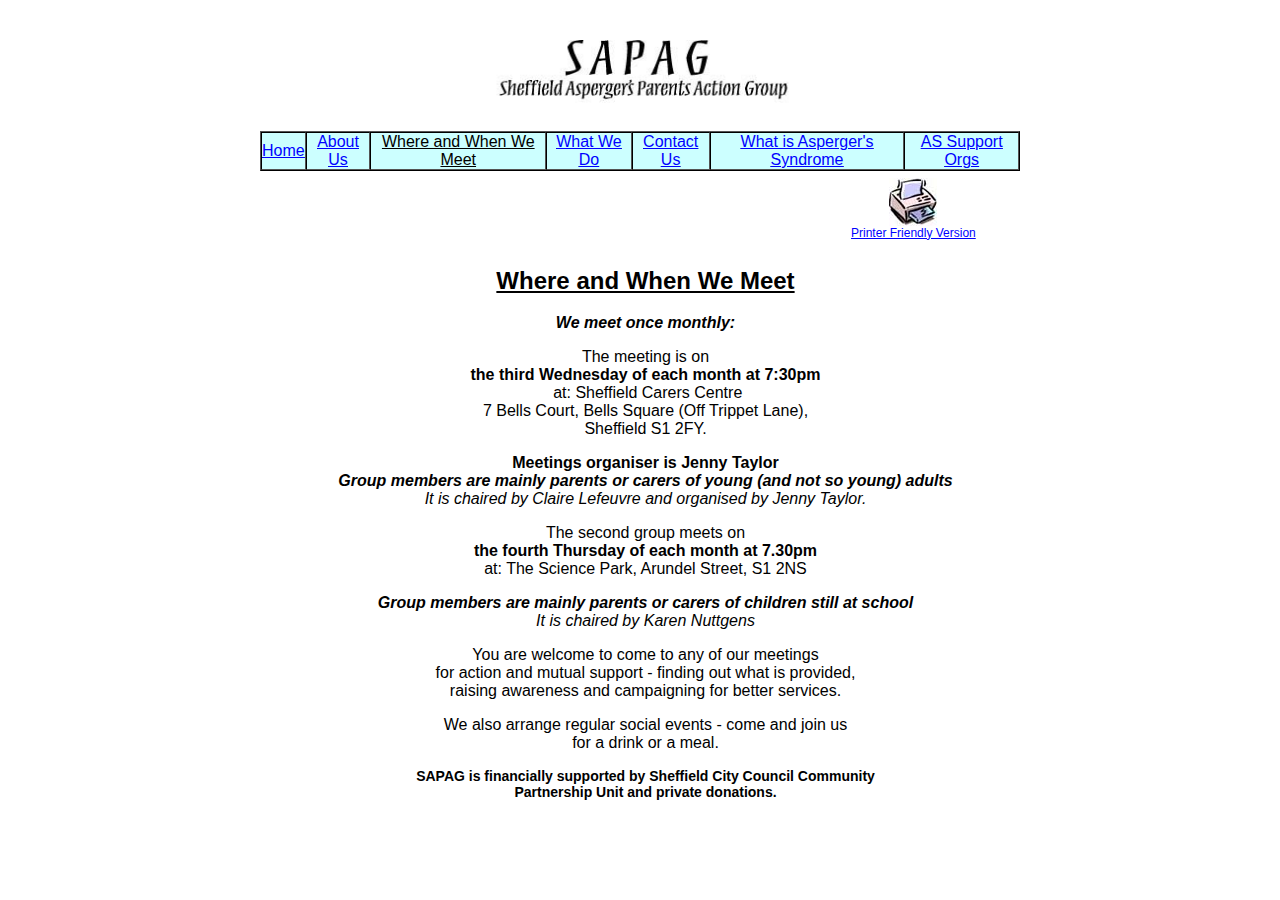
<file: SAPAG Website/WhereandWhenwemeet.html>
<!DOCTYPE HTML PUBLIC "-//W3C//DTD HTML 4.01 Transitional//EN" "http://www.w3.org/TR/html4/loose.dtd">
<html xmlns:v="urn:schemas-microsoft-com:vml" xmlns:o="urn:schemas-microsoft-com:office:office" xmlns:w="urn:schemas-microsoft-com:office:word" xmlns="http://www.w3.org/TR/REC-html40"><head>



<meta http-equiv="Content-Type" content="text/html; charset=iso-8859-1">
<meta name="ProgId" content="Word.Document">
<meta name="Generator" content="Microsoft Word 10">
<meta name="Originator" content="Microsoft Word 10">
<link rel="File-List" href="http://www.sheffield-aspergers.org.uk/WhereandWhenwemeet_files/filelist.xml">
<link rel="Edit-Time-Data" href="http://www.sheffield-aspergers.org.uk/WhereandWhenwemeet_files/editdata.mso"><!--[if !mso]>
<style>
v\:* {behavior:url(#default#VML);}
o\:* {behavior:url(#default#VML);}
w\:* {behavior:url(#default#VML);}
.shape {behavior:url(#default#VML);}
</style>
<![endif]--><title>S.A.P.A.G - Sheffield Asperger's Parents Action Group</title><!--[if gte mso 9]><xml>
 <o:DocumentProperties>
  <o:Author>Pete Sacker</o:Author>
  <o:LastAuthor>Pete Sacker</o:LastAuthor>
  <o:Revision>2</o:Revision>
  <o:TotalTime>3</o:TotalTime>
  <o:Created>2005-01-16T14:56:00Z</o:Created>
  <o:LastSaved>2005-01-16T15:00:00Z</o:LastSaved>
  <o:Pages>1</o:Pages>
  <o:Words>238</o:Words>
  <o:Characters>1357</o:Characters>
  <o:Lines>11</o:Lines>
  <o:Paragraphs>3</o:Paragraphs>
  <o:CharactersWithSpaces>1592</o:CharactersWithSpaces>
  <o:Version>10.6714</o:Version>
 </o:DocumentProperties>
</xml><![endif]--><!--[if gte mso 9]><xml>
 <w:WordDocument>
  <w:BrowserLevel>MicrosoftInternetExplorer4</w:BrowserLevel>
 </w:WordDocument>
</xml><![endif]-->



<link rel="Stylesheet" type="text/css" media="all" href="WhereandWhenwemeet_files/css.css">
<style>
<!--
 /* Style Definitions */
 p.MsoNormal, li.MsoNormal, div.MsoNormal
	{mso-style-parent:"";
	margin:0cm;
	margin-bottom:.0001pt;
	mso-pagination:widow-orphan;
	font-size:12.0pt;
	font-family:"Times New Roman";
	mso-fareast-font-family:"Times New Roman";}
h2
	{mso-margin-top-alt:auto;
	margin-right:0cm;
	mso-margin-bottom-alt:auto;
	margin-left:0cm;
	mso-pagination:widow-orphan;
	mso-outline-level:2;
	font-size:18.0pt;
	font-family:"Times New Roman";
	font-weight:bold;}
p
	{mso-margin-top-alt:auto;
	margin-right:0cm;
	mso-margin-bottom-alt:auto;
	margin-left:0cm;
	mso-pagination:widow-orphan;
	font-size:12.0pt;
	font-family:"Times New Roman";
	mso-fareast-font-family:"Times New Roman";}
p.navagation, li.navagation, div.navagation
	{mso-style-name:navagation;
	mso-margin-top-alt:auto;
	margin-right:0cm;
	mso-margin-bottom-alt:auto;
	margin-left:0cm;
	mso-pagination:widow-orphan;
	font-size:12.0pt;
	mso-fareast-font-family:"Times New Roman";}
p.header1, li.header1, div.header1
	{mso-style-name:header1;
	mso-margin-top-alt:auto;
	margin-right:0cm;
	mso-margin-bottom-alt:auto;
	margin-left:0cm;
	mso-pagination:widow-orphan;
	font-size:18.0pt;
	mso-fareast-font-family:"Times New Roman";}
p.header2, li.header2, div.header2
	{mso-style-name:header2;
	mso-margin-top-alt:auto;
	margin-right:0cm;
	mso-margin-bottom-alt:auto;
	margin-left:0cm;
	mso-pagination:widow-orphan;
	font-size:12.0pt;
	mso-fareast-font-family:"Times New Roman";
	font-weight:bold;}
p.pv, li.pv, div.pv
	{mso-style-name:pv;
	mso-margin-top-alt:auto;
	margin-right:0cm;
	mso-margin-bottom-alt:auto;
	margin-left:0cm;
	mso-pagination:widow-orphan;
	font-size:9.0pt;
	mso-fareast-font-family:"Times New Roman";}
p.data, li.data, div.data
	{mso-style-name:data;
	mso-margin-top-alt:auto;
	margin-right:0cm;
	mso-margin-bottom-alt:auto;
	margin-left:0cm;
	mso-pagination:widow-orphan;
	font-size:12.0pt;
	mso-fareast-font-family:"Times New Roman";}
p.dataheader, li.dataheader, div.dataheader
	{mso-style-name:dataheader;
	mso-margin-top-alt:auto;
	margin-right:0cm;
	mso-margin-bottom-alt:auto;
	margin-left:0cm;
	mso-pagination:widow-orphan;
	font-size:12.0pt;
	mso-fareast-font-family:"Times New Roman";
	font-weight:bold;}
p.ul2, li.ul2, div.ul2
	{mso-style-name:ul2;
	mso-margin-top-alt:auto;
	margin-right:0cm;
	mso-margin-bottom-alt:auto;
	margin-left:0cm;
	mso-pagination:widow-orphan;
	font-size:14.0pt;
	mso-fareast-font-family:"Times New Roman";}
p.link, li.link, div.link
	{mso-style-name:link;
	mso-margin-top-alt:auto;
	margin-right:0cm;
	mso-margin-bottom-alt:auto;
	margin-left:0cm;
	mso-pagination:widow-orphan;
	font-size:12.0pt;
	font-family:"Times New Roman";
	mso-fareast-font-family:"Times New Roman";}
p.other, li.other, div.other
	{mso-style-name:other;
	mso-margin-top-alt:auto;
	margin-right:0cm;
	mso-margin-bottom-alt:auto;
	margin-left:0cm;
	mso-pagination:widow-orphan;
	font-size:10.5pt;
	mso-fareast-font-family:"Times New Roman";
	font-weight:bold;}
span.pv1
	{mso-style-name:pv1;
	mso-ansi-font-size:9.0pt;
	mso-bidi-font-size:9.0pt;
	font-family:Arial;
	mso-ascii-font-family:Arial;
	mso-hansi-font-family:Arial;
	mso-bidi-font-family:Arial;}
span.header11
	{mso-style-name:header11;
	mso-ansi-font-size:18.0pt;
	mso-bidi-font-size:18.0pt;
	font-family:Arial;
	mso-ascii-font-family:Arial;
	mso-hansi-font-family:Arial;
	mso-bidi-font-family:Arial;
	text-decoration:underline;
	text-underline:single;}
p.style2, li.style2, div.style2
	{mso-style-name:style2;
	mso-margin-top-alt:auto;
	margin-right:0cm;
	mso-margin-bottom-alt:auto;
	margin-left:0cm;
	mso-pagination:widow-orphan;
	font-size:12.0pt;
	font-family:"Times New Roman";
	mso-fareast-font-family:"Times New Roman";}
span.other1
	{mso-style-name:other1;
	mso-ansi-font-size:10.5pt;
	mso-bidi-font-size:10.5pt;
	font-family:Arial;
	mso-ascii-font-family:Arial;
	mso-hansi-font-family:Arial;
	mso-bidi-font-family:Arial;
	mso-text-animation:none;
	font-weight:bold;
	text-decoration:none;
	text-underline:none;
	text-decoration:none;
	text-line-through:none;}
@page Section1
	{size:595.3pt 841.9pt;
	margin:72.0pt 90.0pt 72.0pt 90.0pt;
	mso-header-margin:35.4pt;
	mso-footer-margin:35.4pt;
	mso-paper-source:0;}
div.Section1
	{page:Section1;}
.style1 {
	font-family: Arial, Helvetica, sans-serif;
	font-weight: bold;
}
-->
</style><!--[if gte mso 10]>
<style>
 /* Style Definitions */
 table.MsoNormalTable
	{mso-style-name:"Table Normal";
	mso-tstyle-rowband-size:0;
	mso-tstyle-colband-size:0;
	mso-style-noshow:yes;
	mso-style-parent:"";
	mso-padding-alt:0cm 5.4pt 0cm 5.4pt;
	mso-para-margin:0cm;
	mso-para-margin-bottom:.0001pt;
	mso-pagination:widow-orphan;
	font-size:10.0pt;
	font-family:"Times New Roman";}
</style>
<![endif]-->

<script language="JavaScript" type="text/JavaScript">
<!--
function MM_reloadPage(init) {  //reloads the window if Nav4 resized
  if (init==true) with (navigator) {if ((appName=="Netscape")&&(parseInt(appVersion)==4)) {
    document.MM_pgW=innerWidth; document.MM_pgH=innerHeight; onresize=MM_reloadPage; }}
  else if (innerWidth!=document.MM_pgW || innerHeight!=document.MM_pgH) location.reload();
}
MM_reloadPage(true);
//-->
</script></head><body style="" lang="EN-GB" link="blue" vlink="blue">

<div class="Section1">

<div align="center">

<table class="MsoNormalTable" style="width: 570pt;" border="0" cellpadding="0" cellspacing="0" height="100%" width="760">
<!--DWLayoutTable-->
 <tbody><tr style="height: 92.25pt;">
  <td colspan="3" style="padding: 0cm; height: 92.25pt;" halign="center">
  <p class="MsoNormal" style="text-align: center;" align="center"><span style="font-family: Arial;"><img id="_x0000_i1025" src="WhereandWhenwemeet_files/sapag.jpg" alt="Sheffield Asperger's Parents Action Group" height="87" width="350"><o:p></o:p></span></p>
  </td>
 </tr>
 <tr style="height: 20.25pt;">
  <td colspan="3" style="padding: 0cm; height: 20.25pt;" valign="top">
  <table class="MsoNormalTable" style="background: rgb(204, 255, 255) none repeat scroll 0%; width: 100%; -moz-background-clip: -moz-initial; -moz-background-origin: -moz-initial; -moz-background-inline-policy: -moz-initial;" border="0" cellpadding="0" cellspacing="0" width="100%">
<!--DWLayoutTable-->
   <tbody><tr style="height: 20.25pt;">
    <td style="padding: 0cm; width: 570pt; height: 20.25pt;" width="760">
    <table class="MsoNormalTable" style="border: 1pt outset black; background: rgb(204, 255, 255) none repeat scroll 0%; width: 100%; -moz-background-clip: -moz-initial; -moz-background-origin: -moz-initial; -moz-background-inline-policy: -moz-initial;" border="1" cellpadding="0" cellspacing="0" width="100%">
     <tbody><tr style="">
      <td style="border: 1pt inset black; padding: 0cm;">
      <p class="MsoNormal" style="text-align: center;" align="center"><u><span style="font-family: Arial;"><a href="http://www.sheffield-aspergers.org.uk/index.html">Home</a><o:p></o:p></span></u></p>
      </td>
      <td style="border: 1pt inset black; padding: 0cm;">
      <p class="MsoNormal" style="text-align: center;" align="center"><u><span style="font-family: Arial;"><a href="http://www.sheffield-aspergers.org.uk/AboutUs.html">About Us </a><o:p></o:p></span></u></p>
      </td>
      <td style="border: 1pt inset black; padding: 0cm;">
      <p class="MsoNormal" style="text-align: center;" align="center"><u><span style="font-family: Arial;">Where and When We Meet <o:p></o:p></span></u></p>
      </td>
      <td style="border: 1pt inset black; padding: 0cm;">
      <p class="MsoNormal" style="text-align: center;" align="center"><u><span style="font-family: Arial;"><a href="http://www.sheffield-aspergers.org.uk/Whatwedo.html">What We Do </a><o:p></o:p></span></u></p>
      </td>
      <td style="border: 1pt inset black; padding: 0cm;">
      <p class="MsoNormal" style="text-align: center;" align="center"><u><span style="font-family: Arial;"><a href="http://www.sheffield-aspergers.org.uk/ContactUs.html">Contact Us</a> <o:p></o:p></span></u></p>
      </td>
      <td style="border: 1pt inset black; padding: 0cm;">
      <p class="MsoNormal" style="text-align: center;" align="center"><u><span style="font-family: Arial;"><a href="http://www.sheffield-aspergers.org.uk/whatis.html">What is Asperger's
      Syndrome</a><o:p></o:p></span></u></p>
      </td>
      <td style="border: 1pt inset black; padding: 0cm;">
      <p class="MsoNormal" style="text-align: center;" align="center"><u><span style="font-family: Arial;"><a href="http://www.sheffield-aspergers.org.uk/Links.html">AS Support Orgs</a><o:p></o:p></span></u></p>
      </td>
     </tr>
    </tbody></table>
    <p class="MsoNormal"><span style="font-family: Arial;"><o:p></o:p></span></p>
    </td>
   </tr>
  </tbody></table>
  <p class="MsoNormal"><span style="font-family: Arial;"><o:p></o:p></span></p>
  </td>
 </tr>
 <tr style="height: 29.25pt;">
  <td style="padding: 0cm; width: 26.25pt; height: 29.25pt;" width="35">
  <p class="MsoNormal"><span style="font-family: Arial;">&nbsp;<o:p></o:p></span></p>
  </td>
  <td style="padding: 0cm; width: 525.75pt; height: 29.25pt;" width="701">
  <div align="right">
  <table class="MsoNormalTable" style="width: 21%; margin-left: 6.75pt; margin-right: 6.75pt;" align="right" border="0" cellpadding="0" cellspacing="0" width="21%">
   <tbody><tr style="height: 56.75pt;">
    <td style="padding: 0cm; height: 56.75pt;">
    <p class="MsoNormal" style="text-align: center;" align="center"><span style="font-size: 9pt; font-family: Arial;"><a href="http://www.sheffield-aspergers.org.uk/WAWWM-pf.html"><span style="text-decoration: none;"><img id="_x0000_i1026" src="WhereandWhenwemeet_files/printer-friendly.jpg" border="0" height="48" width="48"></span></a><br>
    <a href="http://www.sheffield-aspergers.org.uk/WAWWM-pf.html">Printer Friendly Version</a> <o:p></o:p></span></p>
    </td>
   </tr>
  </tbody></table>
  </div>
  <p class="MsoNormal"><span style="font-family: Arial;">&nbsp;<o:p></o:p></span></p>
  </td>
  <td style="padding: 0cm; width: 18pt; height: 29.25pt;" width="24">
  <p class="MsoNormal"><span style="font-family: Arial;">&nbsp;<o:p></o:p></span></p>
  </td>
 </tr>
 <tr style="height: 358.5pt;">
  <td style="padding: 0cm; height: 358.5pt;">
  <p class="MsoNormal"><span style="font-family: Arial;"><o:p>&nbsp;</o:p></span></p>
  </td>
  <td style="padding: 0cm; height: 358.5pt;" valign="top">
  <table class="MsoNormalTable" style="width: 100%;" border="0" cellpadding="0" cellspacing="0" width="100%">
<!--DWLayoutTable-->
   <tbody><tr style="height: 358.5pt;">
    <td style="padding: 0cm; width: 522.75pt; height: 358.5pt;" valign="top" width="697">
    <p class="MsoNormal" style="text-align: right;" align="right"><span style="font-family: Arial;"><a href="http://www.sheffield-aspergers.org.uk/WAWWM-pf.html"></a><o:p></o:p></span></p>
    <h2 style="text-align: center;" align="center"><span class="header11">Where and
    When We Meet </span><span style="font-family: Arial;"><o:p></o:p></span></h2>
    <p class="style2" style="text-align: center;" align="center"><b style=""><i style=""><span style="font-family: Arial;">We meet once monthly:
            <o:p></o:p></span></i></b></p>
    <p class="style2" style="text-align: center;" align="center"><span style="font-family: Arial;">The meeting is on<br>
    <b style="">the third Wednesday of each month at
    7:30pm</b><br>
    <span style="">&nbsp;</span>at: Sheffield Carers Centre<br>
    7 Bells Court, Bells Square (Off Trippet Lane),<br>
    Sheffield S1 2FY. <o:p></o:p></span></p>
    <p class="style2" style="text-align: center;" align="center"><span class="style1">Meetings organiser is Jenny Taylor</span><br> 
      <b style=""><i style=""><span style="font-family: Arial;">Group members are mainly parents or carers of young (and not so
    young) adults<br>
    </span></i></b><i style=""><span style="font-family: Arial;">It is chaired by <span class="data" style="text-align: center;">Claire Lefeuvre</span> and organised by
    Jenny Taylor. 
    <o:p></o:p>
    </span></i></p>
    <p class="style2" style="text-align: center;" align="center"><span style="font-family: Arial;">The second group meets on <br>
    <b style="">the fourth Thursday of each month at
    7.30pm<br>
    </b>at: The Science Park, Arundel Street, S1 2NS<o:p></o:p></span></p>
    <p class="style2" style="text-align: center;" align="center"><b style=""><i style=""><span style="font-family: Arial;">Group members are mainly parents or carers of children still at
    school <br>
    </span></i></b><i style=""><span style="font-family: Arial;">It is chaired by Karen Nuttgens</span></i><span style="font-family: Arial;"> <o:p></o:p></span></p>
    <p class="style2" style="text-align: center;" align="center"><span style="font-family: Arial;">You are welcome to come to any of our meetings<br>
    for action and mutual support - finding out what is provided,<br>
    raising awareness and campaigning for better services.<o:p></o:p></span></p>
    <p class="style2" style="text-align: center;" align="center"><span style="font-family: Arial;">We also arrange regular social events - come and
    join us<br>
    for a drink or a meal. <o:p></o:p></span></p>
    <p class="style2" style="text-align: center;" align="center"><span class="other1"><span style="font-size: 10.5pt;">SAPAG is financially supported by Sheffield City
    Council Community</span></span><b><span style="font-size: 10.5pt; font-family: Arial;"><br>
    <span class="other1">Partnership Unit and private donations.</span></span></b><span style="font-family: Arial;"><o:p></o:p></span></p>    </td>
   </tr>
  </tbody></table>
  <p class="MsoNormal"><span style="font-family: Arial;"><o:p></o:p></span></p>
  </td>
  <td style="padding: 0cm; height: 358.5pt;">
  <p class="MsoNormal"><span style="font-family: Arial;"><o:p>&nbsp;</o:p></span></p>
  </td>
 </tr>
 <tr style="height: 11.25pt;">
  <td style="padding: 0cm; height: 11.25pt;">
  <p class="MsoNormal"><span style="font-size: 11pt; font-family: Arial;"><o:p>&nbsp;</o:p></span></p>
  </td>
  <td style="padding: 0cm; height: 11.25pt;">
  <p class="MsoNormal"><span style="font-size: 11pt; font-family: Arial;"><o:p>&nbsp;</o:p></span></p>
  </td>
  <td style="padding: 0cm; height: 11.25pt;">
  <p class="MsoNormal"><span style="font-size: 11pt; font-family: Arial;"><o:p>&nbsp;</o:p></span></p>
  </td>
 </tr>
</tbody></table>

</div>

<p class="MsoNormal"><o:p>&nbsp;</o:p></p>

</div>

</body></html>
</file>
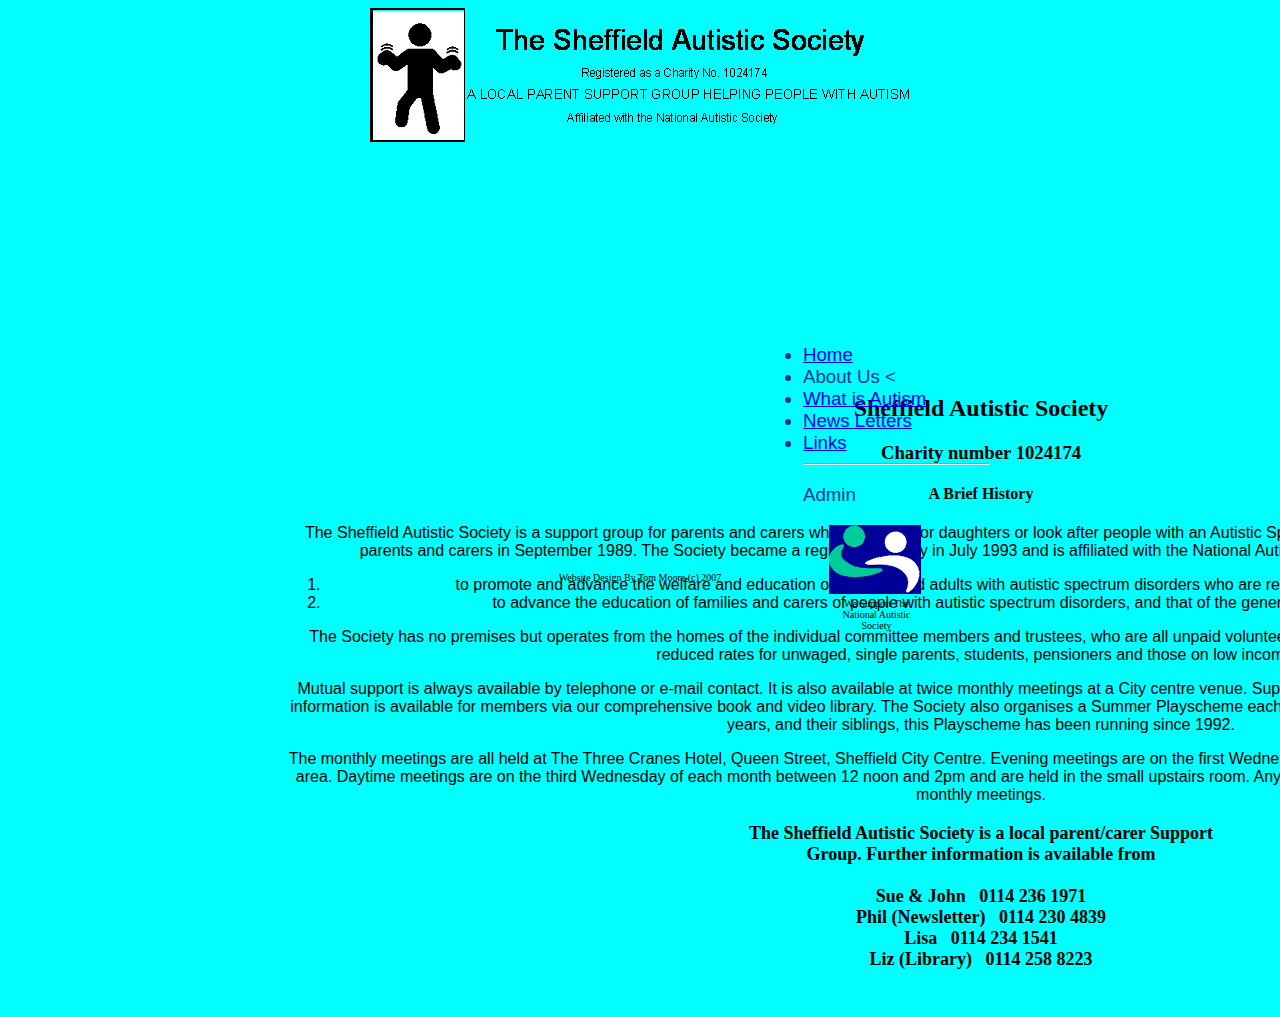
<file: Shauties/aboutus.html>
<!DOCTYPE html PUBLIC "-//W3C//DTD XHTML 1.0 Transitional//EN" "http://www.w3.org/TR/xhtml1/DTD/xhtml1-transitional.dtd">
<html xmlns="http://www.w3.org/1999/xhtml">
<head>
<meta http-equiv="Content-Type" content="text/html; charset=iso-8859-1" />
<title>Sheffield Autistic Society</title>
<style type="text/css">
<!--
@import url("stylesheet.css");
.style1 {
	font-size: 14pt;
	font-family: Arial, Helvetica, sans-serif;
	color: #003399;
}
.style2 {font-size: 10px}
body {
	background-color: #00FFFF;
}
.style8 {font-size: large}
-->
</style>
</head>

<body>
<div id="header" align="center"><img src="index_clip_image002.gif" alt="Sheffield Autisic Society" width="540" height="135" longdesc="Sheffield Autisic Society Logo" align="middle" /></div>
<div id="container">
 <div id = "center" class="column">
   <h2 align="center">&nbsp;</h2>
   <h2 align="center"><strong>Sheffield</strong><strong> Autistic Society</strong></h2>
   <h3 align="center">Charity number 1024174</h3>
   <h4 align="center"><strong>A Brief  History</strong></h4>
   <p align="center" class="style6">The Sheffield Autistic  Society is a support group for parents and carers who have sons or daughters or  look after people with an Autistic Spectrum Disorder (ASD). The Society was  founded by parents and carers in September 1989. The Society became a  registered charity in July 1993 and is affiliated with the National Autistic  Society (NAS). Its stated objectives are :-</p>
   <ol>
     <li class="style6">
       <div align="center">to promote and advance the welfare and education of children and  adults with autistic spectrum disorders who are resident within the City of Sheffield, and</div>
     </li>
     <li class="style6">
       <div align="center">to advance the education of families and carers of people with  autistic spectrum disorders, and that of the general public, in the effects of  autism</div>
     </li>
   </ol>
   <p align="center" class="style6">The Society has no premises  but operates from the homes of the individual committee members and trustees,  who are all unpaid volunteers. There is a voluntary annual membership fee with  reduced rates for unwaged, single parents, students, pensioners and those on  low incomes.</p>
   <p align="center" class="style6">Mutual support is always  available by telephone or e-mail contact. It is also available at twice monthly  meetings at a City centre venue. Support is also given via our regular  newsletters and more information is available for members via our comprehensive  book and video library. The Society also organises a Summer Playscheme each  year for children on the Autistic Spectrum aged 8 to 14 years, and their  siblings, this Playscheme has been running since 1992.</p>
   <p align="center" class="style6">The monthly meetings are  all held at The Three Cranes Hotel, Queen    Street, Sheffield City Centre. Evening meetings  are on the first Wednesday each month from around 8.15pm in the lounge bar  area. Daytime meetings are on the third Wednesday of each month between 12 noon  and 2pm and are held in the small upstairs room. Anyone with an interest in  Autism is welcome to attend the monthly meetings.</p>
   <h3 align="center"><span class="style8"><strong>The Sheffield  Autistic Society is a local parent/carer Support </strong><br />
      <strong>Group. Further information is available from</strong><br />
       <br />
      <strong>Sue &amp; John&nbsp;&nbsp;  0114 236 1971<br />
      </strong>Phil (Newsletter)&nbsp;&nbsp; 0114 230 4839<br />
       <strong>Lisa&nbsp;&nbsp; 0114  234 1541</strong><br />
       <strong>Liz (Library)&nbsp;&nbsp;  0114 258 8223</strong></span></h3>
   <h2 align="center"><br />
   </h2>
  </div>
 <div id="left" class="column">
   <ul>
     <li class="style1"><a href="index.html">Home</a></li>
     <li class="style1">About Us &lt; </li>
     <li class="style1"><a href="Whatis.html">What is Autism</a></li>
     <li class="style1"><a href="Newsletters.html">News Letters</a></li>
     <li class="style1"><a href="links.html">Links  </a><br />
       <hr />
       </p>
 Admin</li>
    </ul>
   <table width="101" border="0" align="center">
     <tr>
       <td><a href="http://www.nas.org.uk"><img src="nas_logo_big.gif" alt="National Autistic Society" width="92" height="69" border="0" longdesc="http://www.nas.org.uk" /></a></td>
     </tr>
     <tr>
       <td><div align="center" class="style2">We Support The National Autistic Society </div></td>
     </tr>
   </table>
   <p>&nbsp;</p>
 </div>
</div>
<div align = "center" class="style2" id="footer">Website Design By Tom Moore (c) 2007 </div>
</body>
</html>
</file>
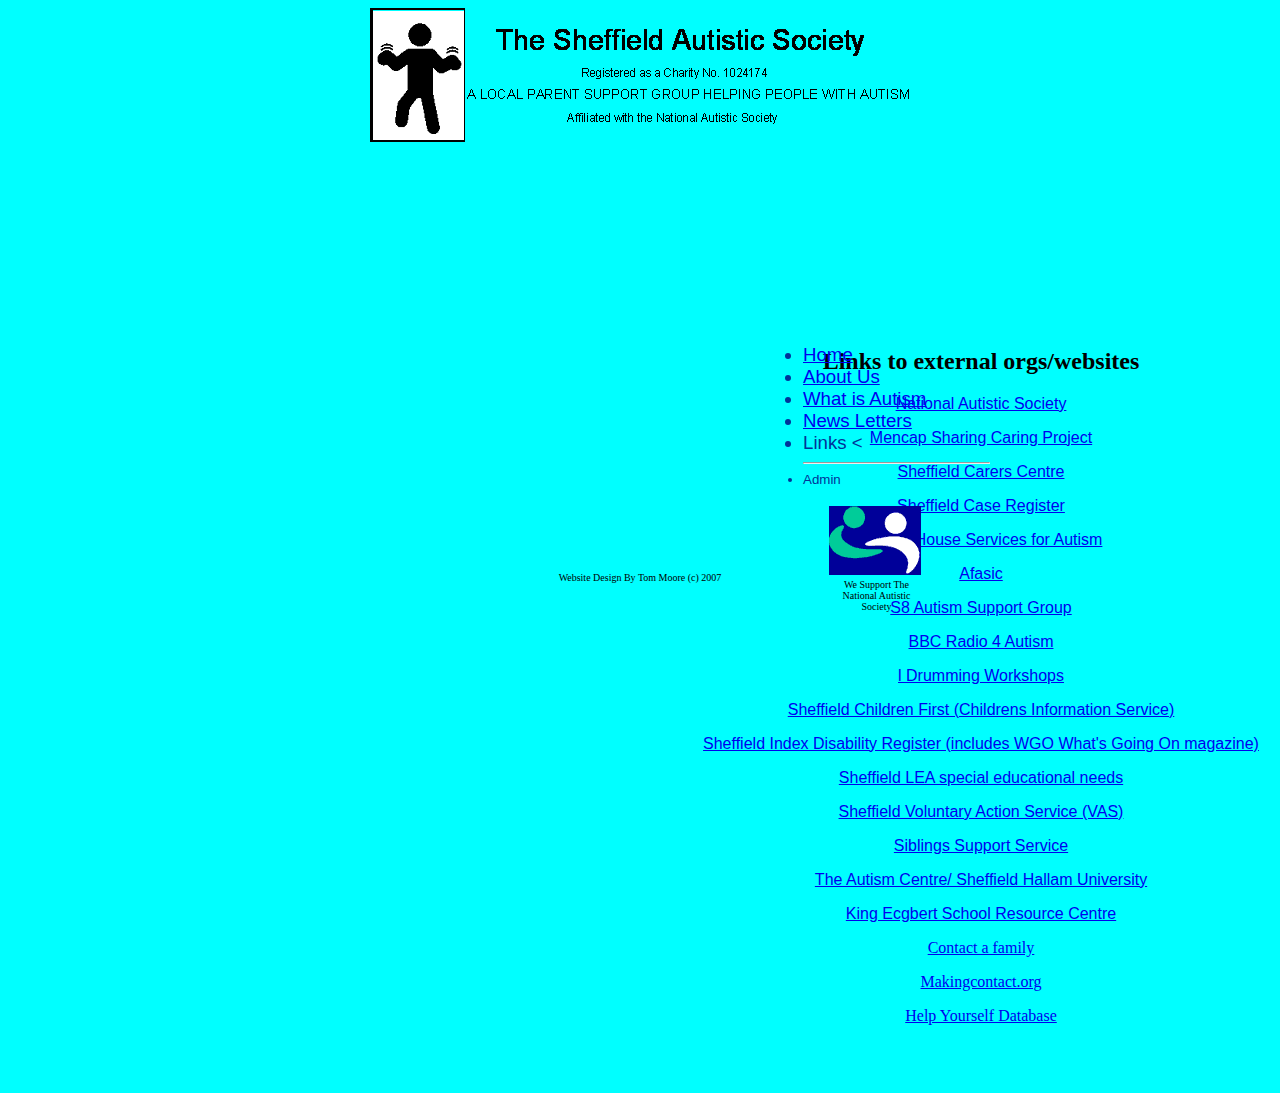
<file: Shauties/links.html>
<!DOCTYPE html PUBLIC "-//W3C//DTD XHTML 1.0 Transitional//EN" "http://www.w3.org/TR/xhtml1/DTD/xhtml1-transitional.dtd">
<html xmlns="http://www.w3.org/1999/xhtml">
<head>
<meta http-equiv="Content-Type" content="text/html; charset=iso-8859-1" />
<title>Sheffield Autistic Society</title>
<style type="text/css">
<!--
@import url("stylesheet.css");
.style1 {
	font-size: 14pt;
	font-family: Arial, Helvetica, sans-serif;
	color: #003399;
}
.style2 {font-size: 10px}

.style3 {font-size: 10pt}
-->
</style>
</head>

<body>
<div align="center"></div>
<div id="header" align="center"><img src="index_clip_image002.gif" alt="Sheffield Autisic Society" width="540" height="135" longdesc="Sheffield Autisic Society Logo" align="middle" /></div>
<div id="container">
 <div id = "center" class="column">

   <div align="center">
     <h2>Links to external orgs/websites</h2>
     <p class="style6"><a href="http://www.nas.org.uk">National Autistic Society</a> </p>
     <p class="style6"><a href="http://www.smega.org/scp.htm">Mencap Sharing Caring Project</a> </p>
     <p class="style6"><a href="http://www.sheffieldcarers.org.uk/">Sheffield Carers Centre</a> </p>
     <p class="style6"><a href="http://www.signpostsheffield.org.uk/health/case-register">Sheffield Case Register   </a></p>
     <p class="style6"><a href="http://www.thorneautism.org.uk/">Thorne House Services for Autism   </a></p>
     <p class="style6"><a href="http://www.afasic.org.uk/">Afasic</a> </p>
     <p class="style6"><a href="www.s8asg.co.uk">S8 Autism Support Group</a> </p>
     <p class="style6"> <a href="http://www.bbc.co.uk/radio4/youandyours/features/autism.shtml">BBC Radio 4 Autism</a></p>
     <p class="style6"><a href="www.drumtherapy.co.uk">l   Drumming Workshops</a> </p>
     <p class="style6"><a href="www.sheffieldchildrenfirst.org.uk">Sheffield Children First (Childrens Information Service)</a> </p>
     <p class="style6"><a href="www.sheffield.nhs.uk/disability/index">Sheffield Index Disability Register (includes WGO What's Going On magazine)</a></p>
     <p class="style6">   <a href="www.sheffield.gov.uk/education/lea-services/sen-section">Sheffield LEA special educational needs</a> </p>
     <p class="style6">    <a href="www.vas.org.uk">Sheffield Voluntary Action Service (VAS)</a></p>
     <p class="style6">    <a href="www.sheffield.nhs.uk/sc/camssibling.php">Siblings Support Service</a> </p>
     <p class="style6"><a href="www.shu.ac.uk/theautismcentre">The Autism Centre/ Sheffield Hallam University</a></p>
     <p class="style6"><a href="http://www.kesresource.org.uk/">King Ecgbert School Resource Centre</a> </p>
     <p><a href="www.cafamily.org.uk">Contact a family </a></p>
     <p><a title="http://www.makingcontact.org/" href="http://www.makingcontact.org">Makingcontact.org</a></p>
     <a href="http://sheffieldhelpyourself.org.uk">Help Yourself Database</a>
     <p class="style6">&nbsp;</p>
     <p class="style6">&nbsp;</p>
   </div>
 </div>
 <div id="left" class="column">
   <ul>
     <li class="style1"><a href="index.html">Home</a></li>
     <li class="style1"><a href="aboutus.html">About Us</a></li>
     <li class="style1"><a href="Whatis.html">What is Autism</a></li>
     <li class="style1"><a href="Newsletters.html">News Letters</a></li>
     <li class="style1">Links &lt; </li>
	 <hr />
	 <li class="style1 style3"> Admin   </li>
    </ul>
   <table width="101" border="0" align="center">
     <tr>
       <td><a href="http://www.nas.org.uk"><img src="nas_logo_big.gif" alt="National Autistic Society" width="92" height="69" border="0" longdesc="http://www.nas.org.uk" /></a></td>
     </tr>
     <tr>
       <td><div align="center" class="style2">We Support The National Autistic Society </div></td>
     </tr>
   </table>
   <p align="center">&nbsp;</p>
 </div>
</div>
<div align = "center" class="style2" id="footer">Website Design By Tom Moore (c) 2007 </div>
</body>
</html>
</file>
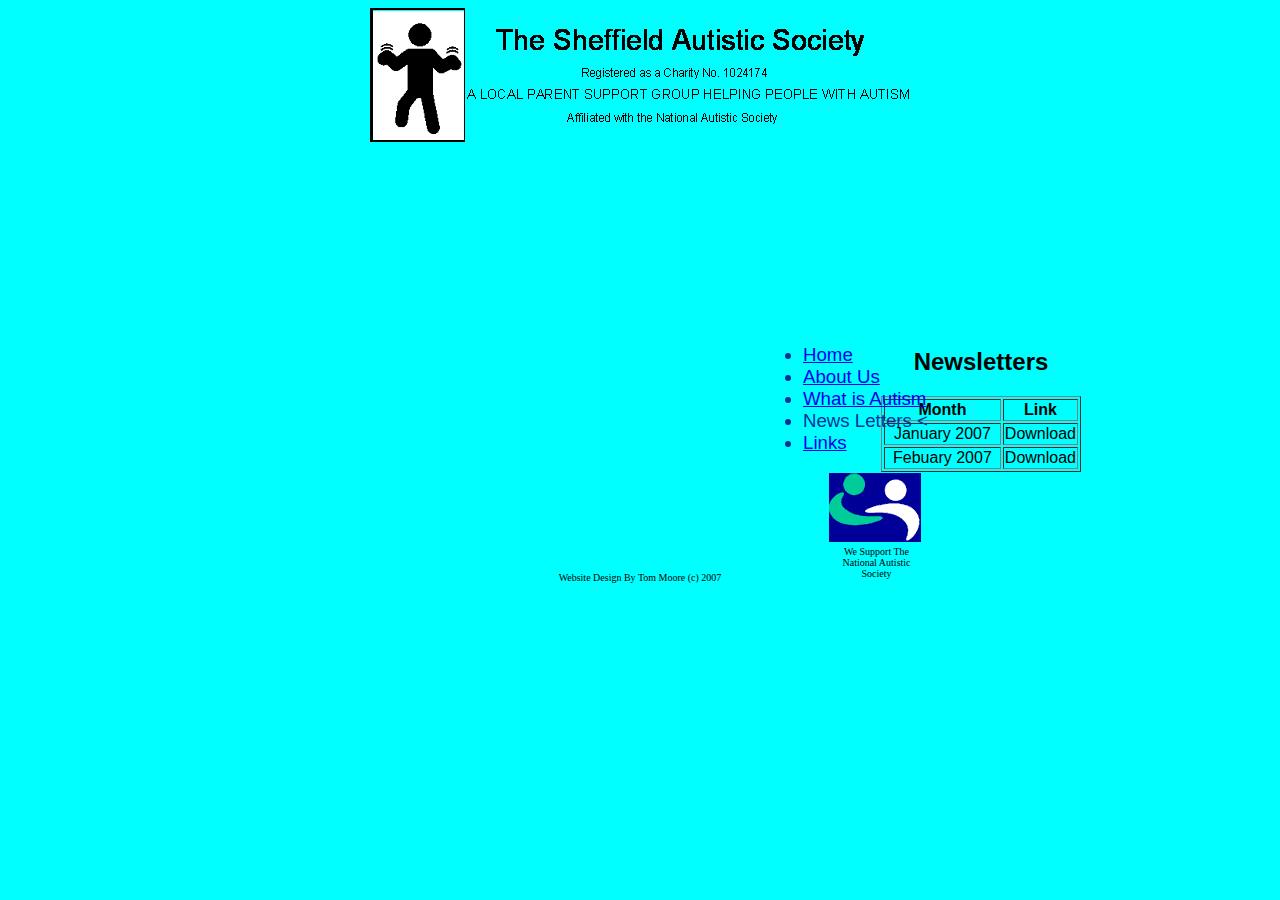
<file: Shauties/Newsletters.html>
<!DOCTYPE html PUBLIC "-//W3C//DTD XHTML 1.0 Transitional//EN" "http://www.w3.org/TR/xhtml1/DTD/xhtml1-transitional.dtd">
<html xmlns="http://www.w3.org/1999/xhtml">
<head>
<meta http-equiv="Content-Type" content="text/html; charset=iso-8859-1" />
<title>Sheffield Autistic Society</title>
<style type="text/css">
<!--
@import url("stylesheet.css");
.style1 {
	font-size: 14pt;
	font-family: Arial, Helvetica, sans-serif;
	color: #003399;
}
.style2 {font-size: 10px}

.style3 {font-size: 10pt}
-->
</style>
</head>

<body>
<div id="header" align="center"><img src="index_clip_image002.gif" alt="Sheffield Autisic Society" width="540" height="135" longdesc="Sheffield Autisic Society Logo" align="middle" /></div>
<div id="container">
 <div id = "center" class="column">
  	 <form name="mainform" onclick="UpdateAndSubmit();" action="">
  	   <div align="center" class="style6">
  	     <h2>Newsletters       </h2>
  	     <table width="200" border="1">
           <tr>
             <th width="114" scope="col"><div align="center">Month</div></th>
             <th width="70" scope="col"><div align="center">Link</div></th>
           </tr>
           <tr>
             <td><div align="center">January 2007 </div></td>
             <td><div align="center">Download</div></td>
           </tr>
           <tr>
             <td><div align="center">Febuary 2007 </div></td>
             <td><div align="center">Download</div></td>
           </tr>
         </table>
  	     <p>&nbsp;</p>
       </div>
  	 </form>
  
  
  </div>
 <div id="left" class="column">
   <ul>
     <li class="style1"><a href="index.html">Home</a></li>
     <li class="style1"><a href="aboutus.html">About Us</a></li>
     <li class="style1"><a href="Whatis.html">What is Autism</a></li>
     <li class="style1">News Letters &lt; </li>
     <li class="style1"><a href="links.html">Links  </a></li>
    </ul>
   <table width="101" border="0" align="center">
     <tr>
       <td><a href="http://www.nas.org.uk"><img src="nas_logo_big.gif" alt="National Autistic Society" width="92" height="69" border="0" longdesc="http://www.nas.org.uk" /></a></td>
     </tr>
     <tr>
       <td><div align="center" class="style2">We Support The National Autistic Society </div></td>
     </tr>
   </table>
   <p align="center">&nbsp;</p>
 </div>
</div>
<div align = "center" class="style2" id="footer">Website Design By Tom Moore (c) 2007 </div>
</body>
</html>
</file>
<file: SAPAG Website/AboutUs_files/css.css>
.navagation {
	display: block;
	font-family: Arial, Helvetica, sans-serif;
	font-size: 12pt;
	text-decoration: underline;
}
.header1 {
	font-family: Arial, Helvetica, sans-serif;
	font-size: 18pt;
	text-decoration: underline;
}
ul {
	font-family: Arial, Helvetica, sans-serif;
	font-size: 12pt;
}
.header2 {
	font-family: Arial, Helvetica, sans-serif;
	font-size: 16px;
	font-weight: bold;
	text-decoration: underline;
}
.pv {
	font-family: Arial, Helvetica, sans-serif;
	font-size: 12px;
}
.data {
	font-family: Arial, Helvetica, sans-serif;
	font-size: 12pt;
}
.dataheader {
	font-family: Arial, Helvetica, sans-serif;
	font-size: 12pt;
	font-weight: bold;
	text-decoration: underline;
}
.ul2 {

	font-family: Arial, Helvetica, sans-serif;
	font-size: 14pt;
}
body {
	font-family: Arial, Helvetica, sans-serif;
	font-size: 12pt;
}
.link {
	color: #0000FF;
	text-decoration: underline;
}
.other {
	font-family: Arial, Helvetica, sans-serif;
	font-size: 14px;
	font-weight: bold;
	text-decoration: none;
}
</file>
<file: SAPAG Website/Links_files/css.css>
.navagation {
	display: block;
	font-family: Arial, Helvetica, sans-serif;
	font-size: 12pt;
	text-decoration: underline;
}
.header1 {
	font-family: Arial, Helvetica, sans-serif;
	font-size: 18pt;
	text-decoration: underline;
}
ul {
	font-family: Arial, Helvetica, sans-serif;
	font-size: 12pt;
}
.header2 {
	font-family: Arial, Helvetica, sans-serif;
	font-size: 16px;
	font-weight: bold;
	text-decoration: underline;
}
.pv {
	font-family: Arial, Helvetica, sans-serif;
	font-size: 12px;
}
.data {
	font-family: Arial, Helvetica, sans-serif;
	font-size: 12pt;
}
.dataheader {
	font-family: Arial, Helvetica, sans-serif;
	font-size: 12pt;
	font-weight: bold;
	text-decoration: underline;
}
.ul2 {

	font-family: Arial, Helvetica, sans-serif;
	font-size: 14pt;
}
body {
	font-family: Arial, Helvetica, sans-serif;
	font-size: 12pt;
}
.link {
	color: #0000FF;
	text-decoration: underline;
}
.other {
	font-family: Arial, Helvetica, sans-serif;
	font-size: 14px;
	font-weight: bold;
	text-decoration: none;
}
</file>
<file: SAPAG Website/whatis_files/css.css>
.navagation {
	display: block;
	font-family: Arial, Helvetica, sans-serif;
	font-size: 12pt;
	text-decoration: underline;
}
.header1 {
	font-family: Arial, Helvetica, sans-serif;
	font-size: 18pt;
	text-decoration: underline;
}
ul {
	font-family: Arial, Helvetica, sans-serif;
	font-size: 12pt;
}
.header2 {
	font-family: Arial, Helvetica, sans-serif;
	font-size: 16px;
	font-weight: bold;
	text-decoration: underline;
}
.pv {
	font-family: Arial, Helvetica, sans-serif;
	font-size: 12px;
}
.data {
	font-family: Arial, Helvetica, sans-serif;
	font-size: 12pt;
}
.dataheader {
	font-family: Arial, Helvetica, sans-serif;
	font-size: 12pt;
	font-weight: bold;
	text-decoration: underline;
}
.ul2 {

	font-family: Arial, Helvetica, sans-serif;
	font-size: 14pt;
}
body {
	font-family: Arial, Helvetica, sans-serif;
	font-size: 12pt;
}
.link {
	color: #0000FF;
	text-decoration: underline;
}
.other {
	font-family: Arial, Helvetica, sans-serif;
	font-size: 14px;
	font-weight: bold;
	text-decoration: none;
}
</file>
<file: SAPAG Website/Whatwedo_files/css.css>
.navagation {
	display: block;
	font-family: Arial, Helvetica, sans-serif;
	font-size: 12pt;
	text-decoration: underline;
}
.header1 {
	font-family: Arial, Helvetica, sans-serif;
	font-size: 18pt;
	text-decoration: underline;
}
ul {
	font-family: Arial, Helvetica, sans-serif;
	font-size: 12pt;
}
.header2 {
	font-family: Arial, Helvetica, sans-serif;
	font-size: 16px;
	font-weight: bold;
	text-decoration: underline;
}
.pv {
	font-family: Arial, Helvetica, sans-serif;
	font-size: 12px;
}
.data {
	font-family: Arial, Helvetica, sans-serif;
	font-size: 12pt;
}
.dataheader {
	font-family: Arial, Helvetica, sans-serif;
	font-size: 12pt;
	font-weight: bold;
	text-decoration: underline;
}
.ul2 {

	font-family: Arial, Helvetica, sans-serif;
	font-size: 14pt;
}
body {
	font-family: Arial, Helvetica, sans-serif;
	font-size: 12pt;
}
.link {
	color: #0000FF;
	text-decoration: underline;
}
.other {
	font-family: Arial, Helvetica, sans-serif;
	font-size: 14px;
	font-weight: bold;
	text-decoration: none;
}
</file>
<file: SAPAG Website/WhereandWhenwemeet_files/css.css>
.navagation {
	display: block;
	font-family: Arial, Helvetica, sans-serif;
	font-size: 12pt;
	text-decoration: underline;
}
.header1 {
	font-family: Arial, Helvetica, sans-serif;
	font-size: 18pt;
	text-decoration: underline;
}
ul {
	font-family: Arial, Helvetica, sans-serif;
	font-size: 12pt;
}
.header2 {
	font-family: Arial, Helvetica, sans-serif;
	font-size: 16px;
	font-weight: bold;
	text-decoration: underline;
}
.pv {
	font-family: Arial, Helvetica, sans-serif;
	font-size: 12px;
}
.data {
	font-family: Arial, Helvetica, sans-serif;
	font-size: 12pt;
}
.dataheader {
	font-family: Arial, Helvetica, sans-serif;
	font-size: 12pt;
	font-weight: bold;
	text-decoration: underline;
}
.ul2 {

	font-family: Arial, Helvetica, sans-serif;
	font-size: 14pt;
}
body {
	font-family: Arial, Helvetica, sans-serif;
	font-size: 12pt;
}
.link {
	color: #0000FF;
	text-decoration: underline;
}
.other {
	font-family: Arial, Helvetica, sans-serif;
	font-size: 14px;
	font-weight: bold;
	text-decoration: none;
}
</file>
